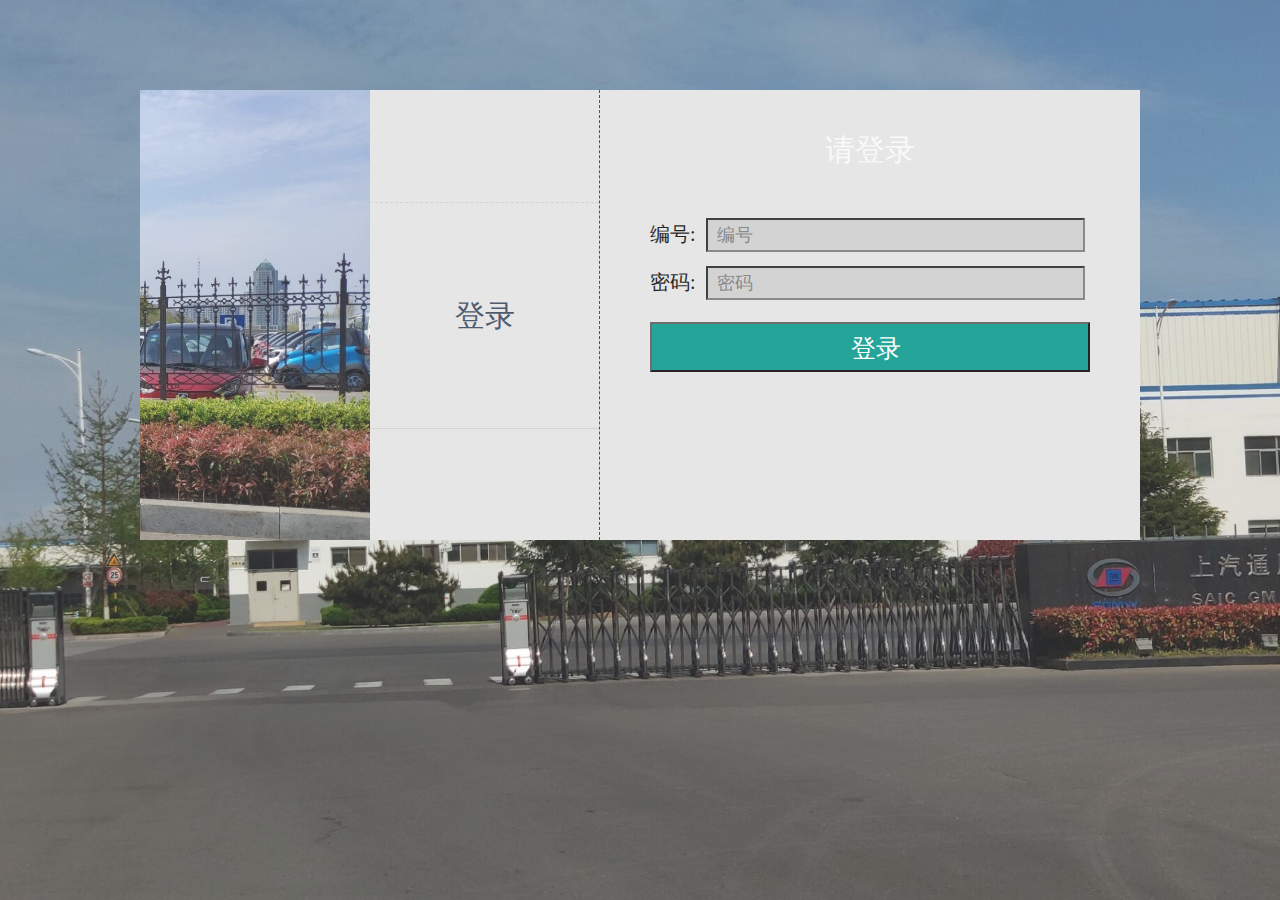
<file: src/main/resources/static/index.html>
<!DOCTYPE html>
<html lang="en">
<head>
    <meta charset="UTF-8">
    <meta name="viewport" content="width=device-width, initial-scale=1.0">
    <meta http-equiv="X-UA-Compatible" content="ie=edge">
    <title>五菱</title>
    <link rel="stylesheet" href="css/index.css">
    <script src="lib/vue-2.4.0.js"></script>
    <script src="lib/axios.js"></script>
    <link rel="stylesheet" href="js/layui/css/layui.css"  media="all">
    <!-- 注意：如果你直接复制所有代码到本地，上述css路径需要改成你本地的 -->
</head>
<body>
<div class="main" id='app'>
    <div class="formbox">
        <div class="left"></div>
        <div class="center">
            <a href="#" @click.prevent='compName="login"'>登录</a>
            <!--            <a href="#" @click.prevent='compName="register"'>注册</a>-->
        </div>
        <!-- 组件占位 -->
        <transition mode='out-in'>
            <component :is="compName"></component>
        </transition>

    </div>
</div>
<!-- 登录组件 -->
<template id='login'>
    <div class="right">
        <div class="title">请登录</div>
        <form action="#" method="get">
            编号:&nbsp;&nbsp;<input type="text" placeholder="编号" name='username' v-model='username' autocomplete="off">
            密码:&nbsp;&nbsp;<input type="password" placeholder="密码" name='password' v-model='password'
                                  autocomplete="off">
            <input type="submit" class="login-submit" value='登录' @click.prevent='getMsg'>
        </form>
    </div>
</template>
<!-- 注册组件 -->
<template id="register">
    <div class="right">
        <div class="title">请注册</div>
        <form action="#" method="post">
            编号:&nbsp;&nbsp;<input type="text" placeholder="编号" name='number' autocomplete="off" @click='hide'
                                  v-model="number">
            姓名:&nbsp;&nbsp;<input type="text" placeholder="姓名" name='name' autocomplete="off" @click='hide'
                                  v-model="name">
            密码:&nbsp;&nbsp;<input type="password" placeholder="密码" name='password' autocomplete="off" @click='hide'
                                  v-model="password">
            确认:&nbsp;&nbsp;<input type="password" placeholder="确认密码" name='password' autocomplete="off" @click='hide'
                                  v-model="password2">
            上级:&nbsp;&nbsp;<input type="text" placeholder="上级" name='higher-name' autocomplete="off"
                                  v-model="higherName" @click='show' v-model="higherName">

            <div class="higher-namearea" v-show='flag'>
                <div class="higher-content" v-for="item in search(higherName)" @click='showIn(item.name)'>
                    {{item.name}}
                </div>
            </div>
            <input type="submit" value='注册' @click.prevent="sendMsg">
        </form>
    </div>
</template>
<script src="js/index.js"></script>
</body>
</html>
</file>
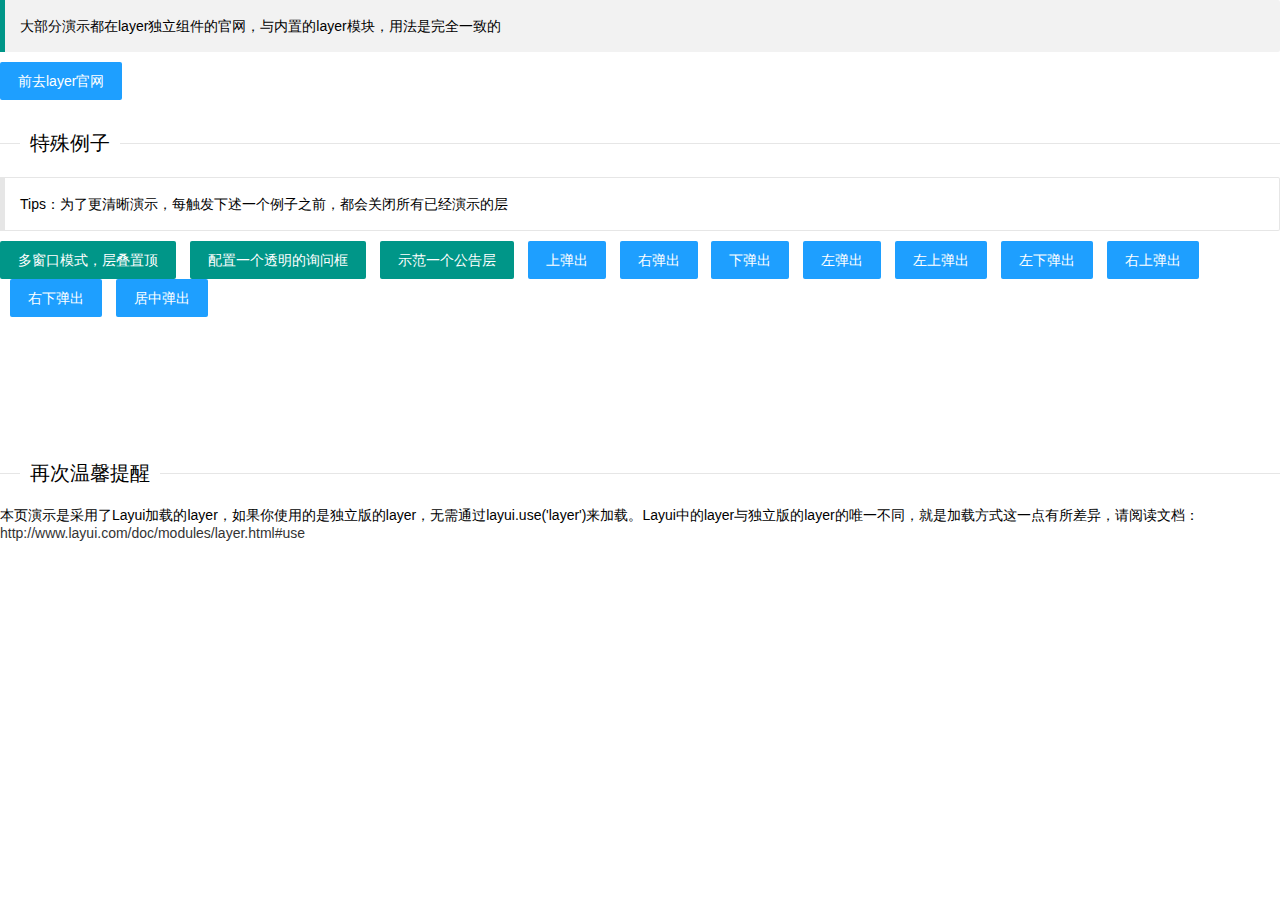
<file: src/main/resources/static/test.html>
<!DOCTYPE html>
<html>
<head>
    <meta charset="utf-8">
    <title>layui</title>
    <meta name="renderer" content="webkit">
    <meta http-equiv="X-UA-Compatible" content="IE=edge,chrome=1">
    <meta name="viewport" content="width=device-width, initial-scale=1, maximum-scale=1">
    <link rel="stylesheet" href="js/layui/css/layui.css"  media="all">
    <!-- 注意：如果你直接复制所有代码到本地，上述css路径需要改成你本地的 -->
</head>
<body>

<blockquote class="layui-elem-quote">
    大部分演示都在layer独立组件的官网，与内置的layer模块，用法是完全一致的
</blockquote>
<a class="layui-btn layui-btn-normal" href="http://layer.layui.com/" target="_blank">前去layer官网</a>

<fieldset class="layui-elem-field layui-field-title site-demo-button" style="margin-top: 30px;">
    <legend>特殊例子</legend>
</fieldset>

<div class="site-demo-button" id="layerDemo" style="margin-bottom: 0;">
    <blockquote class="layui-elem-quote layui-quote-nm">
        Tips：为了更清晰演示，每触发下述一个例子之前，都会关闭所有已经演示的层
    </blockquote>
    <button data-method="setTop" class="layui-btn">多窗口模式，层叠置顶</button>
    <button data-method="confirmTrans" class="layui-btn">配置一个透明的询问框</button>
    <button data-method="notice" class="layui-btn">示范一个公告层</button>
    <button data-method="offset" data-type="t" class="layui-btn layui-btn-normal">上弹出</button>
    <button data-method="offset" data-type="r" class="layui-btn layui-btn-normal">右弹出</button>
    <button data-method="offset" data-type="b" class="layui-btn layui-btn-normal">下弹出</button>
    <button data-method="offset" data-type="l" class="layui-btn layui-btn-normal">左弹出</button>
    <button data-method="offset" data-type="lt" class="layui-btn layui-btn-normal">左上弹出</button>
    <button data-method="offset" data-type="lb" class="layui-btn layui-btn-normal">左下弹出</button>
    <button data-method="offset" data-type="rt" class="layui-btn layui-btn-normal">右上弹出</button>
    <button data-method="offset" data-type="rb" class="layui-btn layui-btn-normal">右下弹出</button>
    <button data-method="offset" data-type="auto" class="layui-btn layui-btn-normal">居中弹出</button>
</div>

<!-- 示例-970 -->
<ins class="adsbygoogle" style="display:inline-block;width:970px;height:90px" data-ad-client="ca-pub-6111334333458862" data-ad-slot="3820120620"></ins>

<fieldset class="layui-elem-field layui-field-title" style="margin-top: 50px;">
    <legend>再次温馨提醒</legend>
</fieldset>
<p class="site-demo-text">本页演示是采用了Layui加载的layer，如果你使用的是独立版的layer，无需通过layui.use('layer')来加载。Layui中的layer与独立版的layer的唯一不同，就是加载方式这一点有所差异，请阅读文档：<a href="http://www.layui.com/doc/modules/layer.html#use" target="_blank">http://www.layui.com/doc/modules/layer.html#use</a></p>

<script src="js/layui/layui.js" charset="utf-8"></script>
<!-- 注意：如果你直接复制所有代码到本地，上述js路径需要改成你本地的 -->
<script>
    layui.use('layer', function(){ //独立版的layer无需执行这一句
        var $ = layui.jquery, layer = layui.layer; //独立版的layer无需执行这一句

        //触发事件
        var active = {
            setTop: function(){
                var that = this;
                //多窗口模式，层叠置顶
                layer.open({
                    type: 2 //此处以iframe举例
                    ,title: '当你选择该窗体时，即会在最顶端'
                    ,area: ['390px', '260px']
                    ,shade: 0
                    ,maxmin: true
                    ,offset: [ //为了演示，随机坐标
                        Math.random()*($(window).height()-300)
                        ,Math.random()*($(window).width()-390)
                    ]
                    ,content: '//layer.layui.com/test/settop.html'
                    ,btn: ['继续弹出', '全部关闭'] //只是为了演示
                    ,yes: function(){
                        $(that).click();
                    }
                    ,btn2: function(){
                        layer.closeAll();
                    }

                    ,zIndex: layer.zIndex //重点1
                    ,success: function(layero){
                        layer.setTop(layero); //重点2
                    }
                });
            }
            ,confirmTrans: function(){
                //配置一个透明的询问框
                layer.msg('大部分参数都是可以公用的<br>合理搭配，展示不一样的风格', {
                    time: 20000, //20s后自动关闭
                    btn: ['明白了', '知道了', '哦']
                });
            }
            ,notice: function(){
                //示范一个公告层
                layer.open({
                    type: 1
                    ,title: false //不显示标题栏
                    ,closeBtn: false
                    ,area: '300px;'
                    ,shade: 0.8
                    ,id: 'LAY_layuipro' //设定一个id，防止重复弹出
                    ,btn: ['火速围观', '残忍拒绝']
                    ,btnAlign: 'c'
                    ,moveType: 1 //拖拽模式，0或者1
                    ,content: '<div style="padding: 50px; line-height: 22px; background-color: #393D49; color: #fff; font-weight: 300;">你知道吗？亲！<br>layer ≠ layui<br><br>layer只是作为Layui的一个弹层模块，由于其用户基数较大，所以常常会有人以为layui是layerui<br><br>layer虽然已被 Layui 收编为内置的弹层模块，但仍然会作为一个独立组件全力维护、升级。<br><br>我们此后的征途是星辰大海 ^_^</div>'
                    ,success: function(layero){
                        var btn = layero.find('.layui-layer-btn');
                        btn.find('.layui-layer-btn0').attr({
                            href: 'http://www.layui.com/'
                            ,target: '_blank'
                        });
                    }
                });
            }
            ,offset: function(othis){
                var type = othis.data('type')
                    ,text = othis.text();

                layer.open({
                    type: 1
                    ,offset: type //具体配置参考：http://www.layui.com/doc/modules/layer.html#offset
                    ,id: 'layerDemo'+type //防止重复弹出
                    ,content: '<div style="padding: 20px 100px;">'+ text +'</div>'
                    ,btn: '关闭全部'
                    ,btnAlign: 'c' //按钮居中
                    ,shade: 0 //不显示遮罩
                    ,yes: function(){
                        layer.closeAll();
                    }
                });
            }
        };

        $('#layerDemo .layui-btn').on('click', function(){
            var othis = $(this), method = othis.data('method');
            active[method] ? active[method].call(this, othis) : '';
        });

    });
</script>

</body>
</html>
</file>
<file: src/main/resources/static/css/index.css>
* {
  margin: 0;
  padding: 0;
  font-family:微软雅黑;
}
html,body {
  width: 100%;
  height: 100%;
}
.main {
  width: 100%;
  height: 100%;
  background: url("../images/background.jpg") no-repeat center / cover;
  opacity: 0.85;
  overflow: hidden;
}
.formbox {
  width: 1000px;
  height: 450px;
  margin: 90px auto;
  background-color: #e2e2e2;
}
.left,.right,.center {
  float: left;
}
.left {
  width: 230px;
  height: 100%;
  background: url('../images/asideback.jpg') no-repeat center / cover;
  opacity: 1;
}
.center {
  width: 229px;
  height: 100%;
  border-right: 1px dashed #333;
}
.center a {
  display: block;
  margin-top: 112px;
  width: 100%;
  height: 50%;
  font-size: 30px;
  color: #2F4056;
  text-decoration: none;
  text-align: center;
  line-height: 225px;
  border-top: 1px dashed #ccc;
  border-bottom: 1px solid #ccc;
}
.center a:hover {
  background-color: #fff!important;
}
.active {
  background-color: aqua;
}
.right {
  position: relative;
  width: 440px;
  height: 100%;
  padding: 0 50px;
  font-size: 20px;
}
.right .title {
  width: 100%;
  margin: 40px auto;
  text-align: center;
  color: rgba(255,255,255,.8);
  font-size: 30px;
}

.right input{
  width: 375px;
  height: 30px;
  margin: 7px 0;
  font-size: 18px;
  text-indent: 0.5em;
  background-color: #ccc;
}
.right input[type='submit'] {
  width: 100%;
  height: 50px;
  margin-top: 15px;
  font-size: 25px;
  color: #fff;
  line-height: 50px;
  text-align: center;
  background-color: #009688;
  cursor: pointer;
}
/* 登录按钮 */

/* 注册组件的上级div处理 */
.higher-namearea {
  display: block;
  position: absolute;
  bottom: -44px;
  left: 107px;
  width: 377px;
  height: 141px;
  overflow-y: auto;
  overflow-x: auto;
  z-index: 2;
}
.higher-content {
  height: 30px;
  text-indent: 0.5em;
  font-size: 18px;
  line-height: 30px;
  background-color: #ccc;
  cursor: pointer;
}
.higher-content:hover {
  background-color: #666;
}
/* 动画效果 */
.v-enter,.v-leave-to {
  opacity: 0;
}
.v-enter-active , .v-leave-active {
  transition: all 0.3s ease;
}
</file>
<file: src/main/resources/static/js/layui/css/layui.css>
/** layui-v2.5.4 MIT License By https://www.layui.com */
 .layui-inline,img{display:inline-block;vertical-align:middle}h1,h2,h3,h4,h5,h6{font-weight:400}.layui-edge,.layui-header,.layui-inline,.layui-main{position:relative}.layui-body,.layui-edge,.layui-elip{overflow:hidden}.layui-btn,.layui-edge,.layui-inline,img{vertical-align:middle}.layui-btn,.layui-disabled,.layui-icon,.layui-unselect{-moz-user-select:none;-webkit-user-select:none;-ms-user-select:none}.layui-elip,.layui-form-checkbox span,.layui-form-pane .layui-form-label{text-overflow:ellipsis;white-space:nowrap}.layui-breadcrumb,.layui-tree-btnGroup{visibility:hidden}blockquote,body,button,dd,div,dl,dt,form,h1,h2,h3,h4,h5,h6,input,li,ol,p,pre,td,textarea,th,ul{margin:0;padding:0;-webkit-tap-highlight-color:rgba(0,0,0,0)}a:active,a:hover{outline:0}img{border:none}li{list-style:none}table{border-collapse:collapse;border-spacing:0}h4,h5,h6{font-size:100%}button,input,optgroup,option,select,textarea{font-family:inherit;font-size:inherit;font-style:inherit;font-weight:inherit;outline:0}pre{white-space:pre-wrap;white-space:-moz-pre-wrap;white-space:-pre-wrap;white-space:-o-pre-wrap;word-wrap:break-word}body{line-height:24px;font:14px Helvetica Neue,Helvetica,PingFang SC,Tahoma,Arial,sans-serif}hr{height:1px;margin:10px 0;border:0;clear:both}a{color:#333;text-decoration:none}a:hover{color:#777}a cite{font-style:normal;*cursor:pointer}.layui-border-box,.layui-border-box *{box-sizing:border-box}.layui-box,.layui-box *{box-sizing:content-box}.layui-clear{clear:both;*zoom:1}.layui-clear:after{content:'\20';clear:both;*zoom:1;display:block;height:0}.layui-inline{*display:inline;*zoom:1}.layui-edge{display:inline-block;width:0;height:0;border-width:6px;border-style:dashed;border-color:transparent}.layui-edge-top{top:-4px;border-bottom-color:#999;border-bottom-style:solid}.layui-edge-right{border-left-color:#999;border-left-style:solid}.layui-edge-bottom{top:2px;border-top-color:#999;border-top-style:solid}.layui-edge-left{border-right-color:#999;border-right-style:solid}.layui-disabled,.layui-disabled:hover{color:#d2d2d2!important;cursor:not-allowed!important}.layui-circle{border-radius:100%}.layui-show{display:block!important}.layui-hide{display:none!important}@font-face{font-family:layui-icon;src:url(../font/iconfont.eot?v=250);src:url(../font/iconfont.eot?v=250#iefix) format('embedded-opentype'),url(../font/iconfont.woff2?v=250) format('woff2'),url(../font/iconfont.woff?v=250) format('woff'),url(../font/iconfont.ttf?v=250) format('truetype'),url(../font/iconfont.svg?v=250#layui-icon) format('svg')}.layui-icon{font-family:layui-icon!important;font-size:16px;font-style:normal;-webkit-font-smoothing:antialiased;-moz-osx-font-smoothing:grayscale}.layui-icon-reply-fill:before{content:"\e611"}.layui-icon-set-fill:before{content:"\e614"}.layui-icon-menu-fill:before{content:"\e60f"}.layui-icon-search:before{content:"\e615"}.layui-icon-share:before{content:"\e641"}.layui-icon-set-sm:before{content:"\e620"}.layui-icon-engine:before{content:"\e628"}.layui-icon-close:before{content:"\1006"}.layui-icon-close-fill:before{content:"\1007"}.layui-icon-chart-screen:before{content:"\e629"}.layui-icon-star:before{content:"\e600"}.layui-icon-circle-dot:before{content:"\e617"}.layui-icon-chat:before{content:"\e606"}.layui-icon-release:before{content:"\e609"}.layui-icon-list:before{content:"\e60a"}.layui-icon-chart:before{content:"\e62c"}.layui-icon-ok-circle:before{content:"\1005"}.layui-icon-layim-theme:before{content:"\e61b"}.layui-icon-table:before{content:"\e62d"}.layui-icon-right:before{content:"\e602"}.layui-icon-left:before{content:"\e603"}.layui-icon-cart-simple:before{content:"\e698"}.layui-icon-face-cry:before{content:"\e69c"}.layui-icon-face-smile:before{content:"\e6af"}.layui-icon-survey:before{content:"\e6b2"}.layui-icon-tree:before{content:"\e62e"}.layui-icon-upload-circle:before{content:"\e62f"}.layui-icon-add-circle:before{content:"\e61f"}.layui-icon-download-circle:before{content:"\e601"}.layui-icon-templeate-1:before{content:"\e630"}.layui-icon-util:before{content:"\e631"}.layui-icon-face-surprised:before{content:"\e664"}.layui-icon-edit:before{content:"\e642"}.layui-icon-speaker:before{content:"\e645"}.layui-icon-down:before{content:"\e61a"}.layui-icon-file:before{content:"\e621"}.layui-icon-layouts:before{content:"\e632"}.layui-icon-rate-half:before{content:"\e6c9"}.layui-icon-add-circle-fine:before{content:"\e608"}.layui-icon-prev-circle:before{content:"\e633"}.layui-icon-read:before{content:"\e705"}.layui-icon-404:before{content:"\e61c"}.layui-icon-carousel:before{content:"\e634"}.layui-icon-help:before{content:"\e607"}.layui-icon-code-circle:before{content:"\e635"}.layui-icon-water:before{content:"\e636"}.layui-icon-username:before{content:"\e66f"}.layui-icon-find-fill:before{content:"\e670"}.layui-icon-about:before{content:"\e60b"}.layui-icon-location:before{content:"\e715"}.layui-icon-up:before{content:"\e619"}.layui-icon-pause:before{content:"\e651"}.layui-icon-date:before{content:"\e637"}.layui-icon-layim-uploadfile:before{content:"\e61d"}.layui-icon-delete:before{content:"\e640"}.layui-icon-play:before{content:"\e652"}.layui-icon-top:before{content:"\e604"}.layui-icon-friends:before{content:"\e612"}.layui-icon-refresh-3:before{content:"\e9aa"}.layui-icon-ok:before{content:"\e605"}.layui-icon-layer:before{content:"\e638"}.layui-icon-face-smile-fine:before{content:"\e60c"}.layui-icon-dollar:before{content:"\e659"}.layui-icon-group:before{content:"\e613"}.layui-icon-layim-download:before{content:"\e61e"}.layui-icon-picture-fine:before{content:"\e60d"}.layui-icon-link:before{content:"\e64c"}.layui-icon-diamond:before{content:"\e735"}.layui-icon-log:before{content:"\e60e"}.layui-icon-rate-solid:before{content:"\e67a"}.layui-icon-fonts-del:before{content:"\e64f"}.layui-icon-unlink:before{content:"\e64d"}.layui-icon-fonts-clear:before{content:"\e639"}.layui-icon-triangle-r:before{content:"\e623"}.layui-icon-circle:before{content:"\e63f"}.layui-icon-radio:before{content:"\e643"}.layui-icon-align-center:before{content:"\e647"}.layui-icon-align-right:before{content:"\e648"}.layui-icon-align-left:before{content:"\e649"}.layui-icon-loading-1:before{content:"\e63e"}.layui-icon-return:before{content:"\e65c"}.layui-icon-fonts-strong:before{content:"\e62b"}.layui-icon-upload:before{content:"\e67c"}.layui-icon-dialogue:before{content:"\e63a"}.layui-icon-video:before{content:"\e6ed"}.layui-icon-headset:before{content:"\e6fc"}.layui-icon-cellphone-fine:before{content:"\e63b"}.layui-icon-add-1:before{content:"\e654"}.layui-icon-face-smile-b:before{content:"\e650"}.layui-icon-fonts-html:before{content:"\e64b"}.layui-icon-form:before{content:"\e63c"}.layui-icon-cart:before{content:"\e657"}.layui-icon-camera-fill:before{content:"\e65d"}.layui-icon-tabs:before{content:"\e62a"}.layui-icon-fonts-code:before{content:"\e64e"}.layui-icon-fire:before{content:"\e756"}.layui-icon-set:before{content:"\e716"}.layui-icon-fonts-u:before{content:"\e646"}.layui-icon-triangle-d:before{content:"\e625"}.layui-icon-tips:before{content:"\e702"}.layui-icon-picture:before{content:"\e64a"}.layui-icon-more-vertical:before{content:"\e671"}.layui-icon-flag:before{content:"\e66c"}.layui-icon-loading:before{content:"\e63d"}.layui-icon-fonts-i:before{content:"\e644"}.layui-icon-refresh-1:before{content:"\e666"}.layui-icon-rmb:before{content:"\e65e"}.layui-icon-home:before{content:"\e68e"}.layui-icon-user:before{content:"\e770"}.layui-icon-notice:before{content:"\e667"}.layui-icon-login-weibo:before{content:"\e675"}.layui-icon-voice:before{content:"\e688"}.layui-icon-upload-drag:before{content:"\e681"}.layui-icon-login-qq:before{content:"\e676"}.layui-icon-snowflake:before{content:"\e6b1"}.layui-icon-file-b:before{content:"\e655"}.layui-icon-template:before{content:"\e663"}.layui-icon-auz:before{content:"\e672"}.layui-icon-console:before{content:"\e665"}.layui-icon-app:before{content:"\e653"}.layui-icon-prev:before{content:"\e65a"}.layui-icon-website:before{content:"\e7ae"}.layui-icon-next:before{content:"\e65b"}.layui-icon-component:before{content:"\e857"}.layui-icon-more:before{content:"\e65f"}.layui-icon-login-wechat:before{content:"\e677"}.layui-icon-shrink-right:before{content:"\e668"}.layui-icon-spread-left:before{content:"\e66b"}.layui-icon-camera:before{content:"\e660"}.layui-icon-note:before{content:"\e66e"}.layui-icon-refresh:before{content:"\e669"}.layui-icon-female:before{content:"\e661"}.layui-icon-male:before{content:"\e662"}.layui-icon-password:before{content:"\e673"}.layui-icon-senior:before{content:"\e674"}.layui-icon-theme:before{content:"\e66a"}.layui-icon-tread:before{content:"\e6c5"}.layui-icon-praise:before{content:"\e6c6"}.layui-icon-star-fill:before{content:"\e658"}.layui-icon-rate:before{content:"\e67b"}.layui-icon-template-1:before{content:"\e656"}.layui-icon-vercode:before{content:"\e679"}.layui-icon-cellphone:before{content:"\e678"}.layui-icon-screen-full:before{content:"\e622"}.layui-icon-screen-restore:before{content:"\e758"}.layui-icon-cols:before{content:"\e610"}.layui-icon-export:before{content:"\e67d"}.layui-icon-print:before{content:"\e66d"}.layui-icon-slider:before{content:"\e714"}.layui-icon-addition:before{content:"\e624"}.layui-icon-subtraction:before{content:"\e67e"}.layui-icon-service:before{content:"\e626"}.layui-icon-transfer:before{content:"\e691"}.layui-main{width:1140px;margin:0 auto}.layui-header{z-index:1000;height:60px}.layui-header a:hover{transition:all .5s;-webkit-transition:all .5s}.layui-side{position:fixed;left:0;top:0;bottom:0;z-index:999;width:200px;overflow-x:hidden}.layui-side-scroll{position:relative;width:220px;height:100%;overflow-x:hidden}.layui-body{position:absolute;left:200px;right:0;top:0;bottom:0;z-index:998;width:auto;overflow-y:auto;box-sizing:border-box}.layui-layout-body{overflow:hidden}.layui-layout-admin .layui-header{background-color:#23262E}.layui-layout-admin .layui-side{top:60px;width:200px;overflow-x:hidden}.layui-layout-admin .layui-body{position:fixed;top:60px;bottom:44px}.layui-layout-admin .layui-main{width:auto;margin:0 15px}.layui-layout-admin .layui-footer{position:fixed;left:200px;right:0;bottom:0;height:44px;line-height:44px;padding:0 15px;background-color:#eee}.layui-layout-admin .layui-logo{position:absolute;left:0;top:0;width:200px;height:100%;line-height:60px;text-align:center;color:#009688;font-size:16px}.layui-layout-admin .layui-header .layui-nav{background:0 0}.layui-layout-left{position:absolute!important;left:200px;top:0}.layui-layout-right{position:absolute!important;right:0;top:0}.layui-container{position:relative;margin:0 auto;padding:0 15px;box-sizing:border-box}.layui-fluid{position:relative;margin:0 auto;padding:0 15px}.layui-row:after,.layui-row:before{content:'';display:block;clear:both}.layui-col-lg1,.layui-col-lg10,.layui-col-lg11,.layui-col-lg12,.layui-col-lg2,.layui-col-lg3,.layui-col-lg4,.layui-col-lg5,.layui-col-lg6,.layui-col-lg7,.layui-col-lg8,.layui-col-lg9,.layui-col-md1,.layui-col-md10,.layui-col-md11,.layui-col-md12,.layui-col-md2,.layui-col-md3,.layui-col-md4,.layui-col-md5,.layui-col-md6,.layui-col-md7,.layui-col-md8,.layui-col-md9,.layui-col-sm1,.layui-col-sm10,.layui-col-sm11,.layui-col-sm12,.layui-col-sm2,.layui-col-sm3,.layui-col-sm4,.layui-col-sm5,.layui-col-sm6,.layui-col-sm7,.layui-col-sm8,.layui-col-sm9,.layui-col-xs1,.layui-col-xs10,.layui-col-xs11,.layui-col-xs12,.layui-col-xs2,.layui-col-xs3,.layui-col-xs4,.layui-col-xs5,.layui-col-xs6,.layui-col-xs7,.layui-col-xs8,.layui-col-xs9{position:relative;display:block;box-sizing:border-box}.layui-col-xs1,.layui-col-xs10,.layui-col-xs11,.layui-col-xs12,.layui-col-xs2,.layui-col-xs3,.layui-col-xs4,.layui-col-xs5,.layui-col-xs6,.layui-col-xs7,.layui-col-xs8,.layui-col-xs9{float:left}.layui-col-xs1{width:8.33333333%}.layui-col-xs2{width:16.66666667%}.layui-col-xs3{width:25%}.layui-col-xs4{width:33.33333333%}.layui-col-xs5{width:41.66666667%}.layui-col-xs6{width:50%}.layui-col-xs7{width:58.33333333%}.layui-col-xs8{width:66.66666667%}.layui-col-xs9{width:75%}.layui-col-xs10{width:83.33333333%}.layui-col-xs11{width:91.66666667%}.layui-col-xs12{width:100%}.layui-col-xs-offset1{margin-left:8.33333333%}.layui-col-xs-offset2{margin-left:16.66666667%}.layui-col-xs-offset3{margin-left:25%}.layui-col-xs-offset4{margin-left:33.33333333%}.layui-col-xs-offset5{margin-left:41.66666667%}.layui-col-xs-offset6{margin-left:50%}.layui-col-xs-offset7{margin-left:58.33333333%}.layui-col-xs-offset8{margin-left:66.66666667%}.layui-col-xs-offset9{margin-left:75%}.layui-col-xs-offset10{margin-left:83.33333333%}.layui-col-xs-offset11{margin-left:91.66666667%}.layui-col-xs-offset12{margin-left:100%}@media screen and (max-width:768px){.layui-hide-xs{display:none!important}.layui-show-xs-block{display:block!important}.layui-show-xs-inline{display:inline!important}.layui-show-xs-inline-block{display:inline-block!important}}@media screen and (min-width:768px){.layui-container{width:750px}.layui-hide-sm{display:none!important}.layui-show-sm-block{display:block!important}.layui-show-sm-inline{display:inline!important}.layui-show-sm-inline-block{display:inline-block!important}.layui-col-sm1,.layui-col-sm10,.layui-col-sm11,.layui-col-sm12,.layui-col-sm2,.layui-col-sm3,.layui-col-sm4,.layui-col-sm5,.layui-col-sm6,.layui-col-sm7,.layui-col-sm8,.layui-col-sm9{float:left}.layui-col-sm1{width:8.33333333%}.layui-col-sm2{width:16.66666667%}.layui-col-sm3{width:25%}.layui-col-sm4{width:33.33333333%}.layui-col-sm5{width:41.66666667%}.layui-col-sm6{width:50%}.layui-col-sm7{width:58.33333333%}.layui-col-sm8{width:66.66666667%}.layui-col-sm9{width:75%}.layui-col-sm10{width:83.33333333%}.layui-col-sm11{width:91.66666667%}.layui-col-sm12{width:100%}.layui-col-sm-offset1{margin-left:8.33333333%}.layui-col-sm-offset2{margin-left:16.66666667%}.layui-col-sm-offset3{margin-left:25%}.layui-col-sm-offset4{margin-left:33.33333333%}.layui-col-sm-offset5{margin-left:41.66666667%}.layui-col-sm-offset6{margin-left:50%}.layui-col-sm-offset7{margin-left:58.33333333%}.layui-col-sm-offset8{margin-left:66.66666667%}.layui-col-sm-offset9{margin-left:75%}.layui-col-sm-offset10{margin-left:83.33333333%}.layui-col-sm-offset11{margin-left:91.66666667%}.layui-col-sm-offset12{margin-left:100%}}@media screen and (min-width:992px){.layui-container{width:970px}.layui-hide-md{display:none!important}.layui-show-md-block{display:block!important}.layui-show-md-inline{display:inline!important}.layui-show-md-inline-block{display:inline-block!important}.layui-col-md1,.layui-col-md10,.layui-col-md11,.layui-col-md12,.layui-col-md2,.layui-col-md3,.layui-col-md4,.layui-col-md5,.layui-col-md6,.layui-col-md7,.layui-col-md8,.layui-col-md9{float:left}.layui-col-md1{width:8.33333333%}.layui-col-md2{width:16.66666667%}.layui-col-md3{width:25%}.layui-col-md4{width:33.33333333%}.layui-col-md5{width:41.66666667%}.layui-col-md6{width:50%}.layui-col-md7{width:58.33333333%}.layui-col-md8{width:66.66666667%}.layui-col-md9{width:75%}.layui-col-md10{width:83.33333333%}.layui-col-md11{width:91.66666667%}.layui-col-md12{width:100%}.layui-col-md-offset1{margin-left:8.33333333%}.layui-col-md-offset2{margin-left:16.66666667%}.layui-col-md-offset3{margin-left:25%}.layui-col-md-offset4{margin-left:33.33333333%}.layui-col-md-offset5{margin-left:41.66666667%}.layui-col-md-offset6{margin-left:50%}.layui-col-md-offset7{margin-left:58.33333333%}.layui-col-md-offset8{margin-left:66.66666667%}.layui-col-md-offset9{margin-left:75%}.layui-col-md-offset10{margin-left:83.33333333%}.layui-col-md-offset11{margin-left:91.66666667%}.layui-col-md-offset12{margin-left:100%}}@media screen and (min-width:1200px){.layui-container{width:1170px}.layui-hide-lg{display:none!important}.layui-show-lg-block{display:block!important}.layui-show-lg-inline{display:inline!important}.layui-show-lg-inline-block{display:inline-block!important}.layui-col-lg1,.layui-col-lg10,.layui-col-lg11,.layui-col-lg12,.layui-col-lg2,.layui-col-lg3,.layui-col-lg4,.layui-col-lg5,.layui-col-lg6,.layui-col-lg7,.layui-col-lg8,.layui-col-lg9{float:left}.layui-col-lg1{width:8.33333333%}.layui-col-lg2{width:16.66666667%}.layui-col-lg3{width:25%}.layui-col-lg4{width:33.33333333%}.layui-col-lg5{width:41.66666667%}.layui-col-lg6{width:50%}.layui-col-lg7{width:58.33333333%}.layui-col-lg8{width:66.66666667%}.layui-col-lg9{width:75%}.layui-col-lg10{width:83.33333333%}.layui-col-lg11{width:91.66666667%}.layui-col-lg12{width:100%}.layui-col-lg-offset1{margin-left:8.33333333%}.layui-col-lg-offset2{margin-left:16.66666667%}.layui-col-lg-offset3{margin-left:25%}.layui-col-lg-offset4{margin-left:33.33333333%}.layui-col-lg-offset5{margin-left:41.66666667%}.layui-col-lg-offset6{margin-left:50%}.layui-col-lg-offset7{margin-left:58.33333333%}.layui-col-lg-offset8{margin-left:66.66666667%}.layui-col-lg-offset9{margin-left:75%}.layui-col-lg-offset10{margin-left:83.33333333%}.layui-col-lg-offset11{margin-left:91.66666667%}.layui-col-lg-offset12{margin-left:100%}}.layui-col-space1{margin:-.5px}.layui-col-space1>*{padding:.5px}.layui-col-space3{margin:-1.5px}.layui-col-space3>*{padding:1.5px}.layui-col-space5{margin:-2.5px}.layui-col-space5>*{padding:2.5px}.layui-col-space8{margin:-3.5px}.layui-col-space8>*{padding:3.5px}.layui-col-space10{margin:-5px}.layui-col-space10>*{padding:5px}.layui-col-space12{margin:-6px}.layui-col-space12>*{padding:6px}.layui-col-space15{margin:-7.5px}.layui-col-space15>*{padding:7.5px}.layui-col-space18{margin:-9px}.layui-col-space18>*{padding:9px}.layui-col-space20{margin:-10px}.layui-col-space20>*{padding:10px}.layui-col-space22{margin:-11px}.layui-col-space22>*{padding:11px}.layui-col-space25{margin:-12.5px}.layui-col-space25>*{padding:12.5px}.layui-col-space30{margin:-15px}.layui-col-space30>*{padding:15px}.layui-btn,.layui-input,.layui-select,.layui-textarea,.layui-upload-button{outline:0;-webkit-appearance:none;transition:all .3s;-webkit-transition:all .3s;box-sizing:border-box}.layui-elem-quote{margin-bottom:10px;padding:15px;line-height:22px;border-left:5px solid #009688;border-radius:0 2px 2px 0;background-color:#f2f2f2}.layui-quote-nm{border-style:solid;border-width:1px 1px 1px 5px;background:0 0}.layui-elem-field{margin-bottom:10px;padding:0;border-width:1px;border-style:solid}.layui-elem-field legend{margin-left:20px;padding:0 10px;font-size:20px;font-weight:300}.layui-field-title{margin:10px 0 20px;border-width:1px 0 0}.layui-field-box{padding:10px 15px}.layui-field-title .layui-field-box{padding:10px 0}.layui-progress{position:relative;height:6px;border-radius:20px;background-color:#e2e2e2}.layui-progress-bar{position:absolute;left:0;top:0;width:0;max-width:100%;height:6px;border-radius:20px;text-align:right;background-color:#5FB878;transition:all .3s;-webkit-transition:all .3s}.layui-progress-big,.layui-progress-big .layui-progress-bar{height:18px;line-height:18px}.layui-progress-text{position:relative;top:-20px;line-height:18px;font-size:12px;color:#666}.layui-progress-big .layui-progress-text{position:static;padding:0 10px;color:#fff}.layui-collapse{border-width:1px;border-style:solid;border-radius:2px}.layui-colla-content,.layui-colla-item{border-top-width:1px;border-top-style:solid}.layui-colla-item:first-child{border-top:none}.layui-colla-title{position:relative;height:42px;line-height:42px;padding:0 15px 0 35px;color:#333;background-color:#f2f2f2;cursor:pointer;font-size:14px;overflow:hidden}.layui-colla-content{display:none;padding:10px 15px;line-height:22px;color:#666}.layui-colla-icon{position:absolute;left:15px;top:0;font-size:14px}.layui-card{margin-bottom:15px;border-radius:2px;background-color:#fff;box-shadow:0 1px 2px 0 rgba(0,0,0,.05)}.layui-card:last-child{margin-bottom:0}.layui-card-header{position:relative;height:42px;line-height:42px;padding:0 15px;border-bottom:1px solid #f6f6f6;color:#333;border-radius:2px 2px 0 0;font-size:14px}.layui-bg-black,.layui-bg-blue,.layui-bg-cyan,.layui-bg-green,.layui-bg-orange,.layui-bg-red{color:#fff!important}.layui-card-body{position:relative;padding:10px 15px;line-height:24px}.layui-card-body[pad15]{padding:15px}.layui-card-body[pad20]{padding:20px}.layui-card-body .layui-table{margin:5px 0}.layui-card .layui-tab{margin:0}.layui-panel-window{position:relative;padding:15px;border-radius:0;border-top:5px solid #E6E6E6;background-color:#fff}.layui-auxiliar-moving{position:fixed;left:0;right:0;top:0;bottom:0;width:100%;height:100%;background:0 0;z-index:9999999999}.layui-form-label,.layui-form-mid,.layui-form-select,.layui-input-block,.layui-input-inline,.layui-textarea{position:relative}.layui-bg-red{background-color:#FF5722!important}.layui-bg-orange{background-color:#FFB800!important}.layui-bg-green{background-color:#009688!important}.layui-bg-cyan{background-color:#2F4056!important}.layui-bg-blue{background-color:#1E9FFF!important}.layui-bg-black{background-color:#393D49!important}.layui-bg-gray{background-color:#eee!important;color:#666!important}.layui-badge-rim,.layui-colla-content,.layui-colla-item,.layui-collapse,.layui-elem-field,.layui-form-pane .layui-form-item[pane],.layui-form-pane .layui-form-label,.layui-input,.layui-layedit,.layui-layedit-tool,.layui-quote-nm,.layui-select,.layui-tab-bar,.layui-tab-card,.layui-tab-title,.layui-tab-title .layui-this:after,.layui-textarea{border-color:#e6e6e6}.layui-timeline-item:before,hr{background-color:#e6e6e6}.layui-text{line-height:22px;font-size:14px;color:#666}.layui-text h1,.layui-text h2,.layui-text h3{font-weight:500;color:#333}.layui-text h1{font-size:30px}.layui-text h2{font-size:24px}.layui-text h3{font-size:18px}.layui-text a:not(.layui-btn){color:#01AAED}.layui-text a:not(.layui-btn):hover{text-decoration:underline}.layui-text ul{padding:5px 0 5px 15px}.layui-text ul li{margin-top:5px;list-style-type:disc}.layui-text em,.layui-word-aux{color:#999!important;padding:0 5px!important}.layui-btn{display:inline-block;height:38px;line-height:38px;padding:0 18px;background-color:#009688;color:#fff;white-space:nowrap;text-align:center;font-size:14px;border:none;border-radius:2px;cursor:pointer}.layui-btn:hover{opacity:.8;filter:alpha(opacity=80);color:#fff}.layui-btn:active{opacity:1;filter:alpha(opacity=100)}.layui-btn+.layui-btn{margin-left:10px}.layui-btn-container{font-size:0}.layui-btn-container .layui-btn{margin-right:10px;margin-bottom:10px}.layui-btn-container .layui-btn+.layui-btn{margin-left:0}.layui-table .layui-btn-container .layui-btn{margin-bottom:9px}.layui-btn-radius{border-radius:100px}.layui-btn .layui-icon{margin-right:3px;font-size:18px;vertical-align:bottom;vertical-align:middle\9}.layui-btn-primary{border:1px solid #C9C9C9;background-color:#fff;color:#555}.layui-btn-primary:hover{border-color:#009688;color:#333}.layui-btn-normal{background-color:#1E9FFF}.layui-btn-warm{background-color:#FFB800}.layui-btn-danger{background-color:#FF5722}.layui-btn-checked{background-color:#5FB878}.layui-btn-disabled,.layui-btn-disabled:active,.layui-btn-disabled:hover{border:1px solid #e6e6e6;background-color:#FBFBFB;color:#C9C9C9;cursor:not-allowed;opacity:1}.layui-btn-lg{height:44px;line-height:44px;padding:0 25px;font-size:16px}.layui-btn-sm{height:30px;line-height:30px;padding:0 10px;font-size:12px}.layui-btn-sm i{font-size:16px!important}.layui-btn-xs{height:22px;line-height:22px;padding:0 5px;font-size:12px}.layui-btn-xs i{font-size:14px!important}.layui-btn-group{display:inline-block;vertical-align:middle;font-size:0}.layui-btn-group .layui-btn{margin-left:0!important;margin-right:0!important;border-left:1px solid rgba(255,255,255,.5);border-radius:0}.layui-btn-group .layui-btn-primary{border-left:none}.layui-btn-group .layui-btn-primary:hover{border-color:#C9C9C9;color:#009688}.layui-btn-group .layui-btn:first-child{border-left:none;border-radius:2px 0 0 2px}.layui-btn-group .layui-btn-primary:first-child{border-left:1px solid #c9c9c9}.layui-btn-group .layui-btn:last-child{border-radius:0 2px 2px 0}.layui-btn-group .layui-btn+.layui-btn{margin-left:0}.layui-btn-group+.layui-btn-group{margin-left:10px}.layui-btn-fluid{width:100%}.layui-input,.layui-select,.layui-textarea{height:38px;line-height:1.3;line-height:38px\9;border-width:1px;border-style:solid;background-color:#fff;border-radius:2px}.layui-input::-webkit-input-placeholder,.layui-select::-webkit-input-placeholder,.layui-textarea::-webkit-input-placeholder{line-height:1.3}.layui-input,.layui-textarea{display:block;width:100%;padding-left:10px}.layui-input:hover,.layui-textarea:hover{border-color:#D2D2D2!important}.layui-input:focus,.layui-textarea:focus{border-color:#C9C9C9!important}.layui-textarea{min-height:100px;height:auto;line-height:20px;padding:6px 10px;resize:vertical}.layui-select{padding:0 10px}.layui-form input[type=checkbox],.layui-form input[type=radio],.layui-form select{display:none}.layui-form [lay-ignore]{display:initial}.layui-form-item{margin-bottom:15px;clear:both;*zoom:1}.layui-form-item:after{content:'\20';clear:both;*zoom:1;display:block;height:0}.layui-form-label{float:left;display:block;padding:9px 15px;width:80px;font-weight:400;line-height:20px;text-align:right}.layui-form-label-col{display:block;float:none;padding:9px 0;line-height:20px;text-align:left}.layui-form-item .layui-inline{margin-bottom:5px;margin-right:10px}.layui-input-block{margin-left:110px;min-height:36px}.layui-input-inline{display:inline-block;vertical-align:middle}.layui-form-item .layui-input-inline{float:left;width:190px;margin-right:10px}.layui-form-text .layui-input-inline{width:auto}.layui-form-mid{float:left;display:block;padding:9px 0!important;line-height:20px;margin-right:10px}.layui-form-danger+.layui-form-select .layui-input,.layui-form-danger:focus{border-color:#FF5722!important}.layui-form-select .layui-input{padding-right:30px;cursor:pointer}.layui-form-select .layui-edge{position:absolute;right:10px;top:50%;margin-top:-3px;cursor:pointer;border-width:6px;border-top-color:#c2c2c2;border-top-style:solid;transition:all .3s;-webkit-transition:all .3s}.layui-form-select dl{display:none;position:absolute;left:0;top:42px;padding:5px 0;z-index:899;min-width:100%;border:1px solid #d2d2d2;max-height:300px;overflow-y:auto;background-color:#fff;border-radius:2px;box-shadow:0 2px 4px rgba(0,0,0,.12);box-sizing:border-box}.layui-form-select dl dd,.layui-form-select dl dt{padding:0 10px;line-height:36px;white-space:nowrap;overflow:hidden;text-overflow:ellipsis}.layui-form-select dl dt{font-size:12px;color:#999}.layui-form-select dl dd{cursor:pointer}.layui-form-select dl dd:hover{background-color:#f2f2f2;-webkit-transition:.5s all;transition:.5s all}.layui-form-select .layui-select-group dd{padding-left:20px}.layui-form-select dl dd.layui-select-tips{padding-left:10px!important;color:#999}.layui-form-select dl dd.layui-this{background-color:#5FB878;color:#fff}.layui-form-checkbox,.layui-form-select dl dd.layui-disabled{background-color:#fff}.layui-form-selected dl{display:block}.layui-form-checkbox,.layui-form-checkbox *,.layui-form-switch{display:inline-block;vertical-align:middle}.layui-form-selected .layui-edge{margin-top:-9px;-webkit-transform:rotate(180deg);transform:rotate(180deg);margin-top:-3px\9}:root .layui-form-selected .layui-edge{margin-top:-9px\0/IE9}.layui-form-selectup dl{top:auto;bottom:42px}.layui-select-none{margin:5px 0;text-align:center;color:#999}.layui-select-disabled .layui-disabled{border-color:#eee!important}.layui-select-disabled .layui-edge{border-top-color:#d2d2d2}.layui-form-checkbox{position:relative;height:30px;line-height:30px;margin-right:10px;padding-right:30px;cursor:pointer;font-size:0;-webkit-transition:.1s linear;transition:.1s linear;box-sizing:border-box}.layui-form-checkbox span{padding:0 10px;height:100%;font-size:14px;border-radius:2px 0 0 2px;background-color:#d2d2d2;color:#fff;overflow:hidden}.layui-form-checkbox:hover span{background-color:#c2c2c2}.layui-form-checkbox i{position:absolute;right:0;top:0;width:30px;height:28px;border:1px solid #d2d2d2;border-left:none;border-radius:0 2px 2px 0;color:#fff;font-size:20px;text-align:center}.layui-form-checkbox:hover i{border-color:#c2c2c2;color:#c2c2c2}.layui-form-checked,.layui-form-checked:hover{border-color:#5FB878}.layui-form-checked span,.layui-form-checked:hover span{background-color:#5FB878}.layui-form-checked i,.layui-form-checked:hover i{color:#5FB878}.layui-form-item .layui-form-checkbox{margin-top:4px}.layui-form-checkbox[lay-skin=primary]{height:auto!important;line-height:normal!important;min-width:18px;min-height:18px;border:none!important;margin-right:0;padding-left:28px;padding-right:0;background:0 0}.layui-form-checkbox[lay-skin=primary] span{padding-left:0;padding-right:15px;line-height:18px;background:0 0;color:#666}.layui-form-checkbox[lay-skin=primary] i{right:auto;left:0;width:16px;height:16px;line-height:16px;border:1px solid #d2d2d2;font-size:12px;border-radius:2px;background-color:#fff;-webkit-transition:.1s linear;transition:.1s linear}.layui-form-checkbox[lay-skin=primary]:hover i{border-color:#5FB878;color:#fff}.layui-form-checked[lay-skin=primary] i{border-color:#5FB878!important;background-color:#5FB878;color:#fff}.layui-checkbox-disbaled[lay-skin=primary] span{background:0 0!important;color:#c2c2c2}.layui-checkbox-disbaled[lay-skin=primary]:hover i{border-color:#d2d2d2}.layui-form-item .layui-form-checkbox[lay-skin=primary]{margin-top:10px}.layui-form-switch{position:relative;height:22px;line-height:22px;min-width:35px;padding:0 5px;margin-top:8px;border:1px solid #d2d2d2;border-radius:20px;cursor:pointer;background-color:#fff;-webkit-transition:.1s linear;transition:.1s linear}.layui-form-switch i{position:absolute;left:5px;top:3px;width:16px;height:16px;border-radius:20px;background-color:#d2d2d2;-webkit-transition:.1s linear;transition:.1s linear}.layui-form-switch em{position:relative;top:0;width:25px;margin-left:21px;padding:0!important;text-align:center!important;color:#999!important;font-style:normal!important;font-size:12px}.layui-form-onswitch{border-color:#5FB878;background-color:#5FB878}.layui-checkbox-disbaled,.layui-checkbox-disbaled i{border-color:#e2e2e2!important}.layui-form-onswitch i{left:100%;margin-left:-21px;background-color:#fff}.layui-form-onswitch em{margin-left:5px;margin-right:21px;color:#fff!important}.layui-checkbox-disbaled span{background-color:#e2e2e2!important}.layui-checkbox-disbaled:hover i{color:#fff!important}[lay-radio]{display:none}.layui-form-radio,.layui-form-radio *{display:inline-block;vertical-align:middle}.layui-form-radio{line-height:28px;margin:6px 10px 0 0;padding-right:10px;cursor:pointer;font-size:0}.layui-form-radio *{font-size:14px}.layui-form-radio>i{margin-right:8px;font-size:22px;color:#c2c2c2}.layui-form-radio>i:hover,.layui-form-radioed>i{color:#5FB878}.layui-radio-disbaled>i{color:#e2e2e2!important}.layui-form-pane .layui-form-label{width:110px;padding:8px 15px;height:38px;line-height:20px;border-width:1px;border-style:solid;border-radius:2px 0 0 2px;text-align:center;background-color:#FBFBFB;overflow:hidden;box-sizing:border-box}.layui-form-pane .layui-input-inline{margin-left:-1px}.layui-form-pane .layui-input-block{margin-left:110px;left:-1px}.layui-form-pane .layui-input{border-radius:0 2px 2px 0}.layui-form-pane .layui-form-text .layui-form-label{float:none;width:100%;border-radius:2px;box-sizing:border-box;text-align:left}.layui-form-pane .layui-form-text .layui-input-inline{display:block;margin:0;top:-1px;clear:both}.layui-form-pane .layui-form-text .layui-input-block{margin:0;left:0;top:-1px}.layui-form-pane .layui-form-text .layui-textarea{min-height:100px;border-radius:0 0 2px 2px}.layui-form-pane .layui-form-checkbox{margin:4px 0 4px 10px}.layui-form-pane .layui-form-radio,.layui-form-pane .layui-form-switch{margin-top:6px;margin-left:10px}.layui-form-pane .layui-form-item[pane]{position:relative;border-width:1px;border-style:solid}.layui-form-pane .layui-form-item[pane] .layui-form-label{position:absolute;left:0;top:0;height:100%;border-width:0 1px 0 0}.layui-form-pane .layui-form-item[pane] .layui-input-inline{margin-left:110px}@media screen and (max-width:450px){.layui-form-item .layui-form-label{text-overflow:ellipsis;overflow:hidden;white-space:nowrap}.layui-form-item .layui-inline{display:block;margin-right:0;margin-bottom:20px;clear:both}.layui-form-item .layui-inline:after{content:'\20';clear:both;display:block;height:0}.layui-form-item .layui-input-inline{display:block;float:none;left:-3px;width:auto;margin:0 0 10px 112px}.layui-form-item .layui-input-inline+.layui-form-mid{margin-left:110px;top:-5px;padding:0}.layui-form-item .layui-form-checkbox{margin-right:5px;margin-bottom:5px}}.layui-layedit{border-width:1px;border-style:solid;border-radius:2px}.layui-layedit-tool{padding:3px 5px;border-bottom-width:1px;border-bottom-style:solid;font-size:0}.layedit-tool-fixed{position:fixed;top:0;border-top:1px solid #e2e2e2}.layui-layedit-tool .layedit-tool-mid,.layui-layedit-tool .layui-icon{display:inline-block;vertical-align:middle;text-align:center;font-size:14px}.layui-layedit-tool .layui-icon{position:relative;width:32px;height:30px;line-height:30px;margin:3px 5px;color:#777;cursor:pointer;border-radius:2px}.layui-layedit-tool .layui-icon:hover{color:#393D49}.layui-layedit-tool .layui-icon:active{color:#000}.layui-layedit-tool .layedit-tool-active{background-color:#e2e2e2;color:#000}.layui-layedit-tool .layui-disabled,.layui-layedit-tool .layui-disabled:hover{color:#d2d2d2;cursor:not-allowed}.layui-layedit-tool .layedit-tool-mid{width:1px;height:18px;margin:0 10px;background-color:#d2d2d2}.layedit-tool-html{width:50px!important;font-size:30px!important}.layedit-tool-b,.layedit-tool-code,.layedit-tool-help{font-size:16px!important}.layedit-tool-d,.layedit-tool-face,.layedit-tool-image,.layedit-tool-unlink{font-size:18px!important}.layedit-tool-image input{position:absolute;font-size:0;left:0;top:0;width:100%;height:100%;opacity:.01;filter:Alpha(opacity=1);cursor:pointer}.layui-layedit-iframe iframe{display:block;width:100%}#LAY_layedit_code{overflow:hidden}.layui-laypage{display:inline-block;*display:inline;*zoom:1;vertical-align:middle;margin:10px 0;font-size:0}.layui-laypage>a:first-child,.layui-laypage>a:first-child em{border-radius:2px 0 0 2px}.layui-laypage>a:last-child,.layui-laypage>a:last-child em{border-radius:0 2px 2px 0}.layui-laypage>:first-child{margin-left:0!important}.layui-laypage>:last-child{margin-right:0!important}.layui-laypage a,.layui-laypage button,.layui-laypage input,.layui-laypage select,.layui-laypage span{border:1px solid #e2e2e2}.layui-laypage a,.layui-laypage span{display:inline-block;*display:inline;*zoom:1;vertical-align:middle;padding:0 15px;height:28px;line-height:28px;margin:0 -1px 5px 0;background-color:#fff;color:#333;font-size:12px}.layui-flow-more a *,.layui-laypage input,.layui-table-view select[lay-ignore]{display:inline-block}.layui-laypage a:hover{color:#009688}.layui-laypage em{font-style:normal}.layui-laypage .layui-laypage-spr{color:#999;font-weight:700}.layui-laypage a{text-decoration:none}.layui-laypage .layui-laypage-curr{position:relative}.layui-laypage .layui-laypage-curr em{position:relative;color:#fff}.layui-laypage .layui-laypage-curr .layui-laypage-em{position:absolute;left:-1px;top:-1px;padding:1px;width:100%;height:100%;background-color:#009688}.layui-laypage-em{border-radius:2px}.layui-laypage-next em,.layui-laypage-prev em{font-family:Sim sun;font-size:16px}.layui-laypage .layui-laypage-count,.layui-laypage .layui-laypage-limits,.layui-laypage .layui-laypage-refresh,.layui-laypage .layui-laypage-skip{margin-left:10px;margin-right:10px;padding:0;border:none}.layui-laypage .layui-laypage-limits,.layui-laypage .layui-laypage-refresh{vertical-align:top}.layui-laypage .layui-laypage-refresh i{font-size:18px;cursor:pointer}.layui-laypage select{height:22px;padding:3px;border-radius:2px;cursor:pointer}.layui-laypage .layui-laypage-skip{height:30px;line-height:30px;color:#999}.layui-laypage button,.layui-laypage input{height:30px;line-height:30px;border-radius:2px;vertical-align:top;background-color:#fff;box-sizing:border-box}.layui-laypage input{width:40px;margin:0 10px;padding:0 3px;text-align:center}.layui-laypage input:focus,.layui-laypage select:focus{border-color:#009688!important}.layui-laypage button{margin-left:10px;padding:0 10px;cursor:pointer}.layui-table,.layui-table-view{margin:10px 0}.layui-flow-more{margin:10px 0;text-align:center;color:#999;font-size:14px}.layui-flow-more a{height:32px;line-height:32px}.layui-flow-more a *{vertical-align:top}.layui-flow-more a cite{padding:0 20px;border-radius:3px;background-color:#eee;color:#333;font-style:normal}.layui-flow-more a cite:hover{opacity:.8}.layui-flow-more a i{font-size:30px;color:#737383}.layui-table{width:100%;background-color:#fff;color:#666}.layui-table tr{transition:all .3s;-webkit-transition:all .3s}.layui-table th{text-align:left;font-weight:400}.layui-table tbody tr:hover,.layui-table thead tr,.layui-table-click,.layui-table-header,.layui-table-hover,.layui-table-mend,.layui-table-patch,.layui-table-tool,.layui-table-total,.layui-table-total tr,.layui-table[lay-even] tr:nth-child(even){background-color:#f2f2f2}.layui-table td,.layui-table th,.layui-table-col-set,.layui-table-fixed-r,.layui-table-grid-down,.layui-table-header,.layui-table-page,.layui-table-tips-main,.layui-table-tool,.layui-table-total,.layui-table-view,.layui-table[lay-skin=line],.layui-table[lay-skin=row]{border-width:1px;border-style:solid;border-color:#e6e6e6}.layui-table td,.layui-table th{position:relative;padding:9px 15px;min-height:20px;line-height:20px;font-size:14px}.layui-table[lay-skin=line] td,.layui-table[lay-skin=line] th{border-width:0 0 1px}.layui-table[lay-skin=row] td,.layui-table[lay-skin=row] th{border-width:0 1px 0 0}.layui-table[lay-skin=nob] td,.layui-table[lay-skin=nob] th{border:none}.layui-table img{max-width:100px}.layui-table[lay-size=lg] td,.layui-table[lay-size=lg] th{padding:15px 30px}.layui-table-view .layui-table[lay-size=lg] .layui-table-cell{height:40px;line-height:40px}.layui-table[lay-size=sm] td,.layui-table[lay-size=sm] th{font-size:12px;padding:5px 10px}.layui-table-view .layui-table[lay-size=sm] .layui-table-cell{height:20px;line-height:20px}.layui-table[lay-data]{display:none}.layui-table-box{position:relative;overflow:hidden}.layui-table-view .layui-table{position:relative;width:auto;margin:0}.layui-table-view .layui-table[lay-skin=line]{border-width:0 1px 0 0}.layui-table-view .layui-table[lay-skin=row]{border-width:0 0 1px}.layui-table-view .layui-table td,.layui-table-view .layui-table th{padding:5px 0;border-top:none;border-left:none}.layui-table-view .layui-table th.layui-unselect .layui-table-cell span{cursor:pointer}.layui-table-view .layui-table td{cursor:default}.layui-table-view .layui-table td[data-edit=text]{cursor:text}.layui-table-view .layui-form-checkbox[lay-skin=primary] i{width:18px;height:18px}.layui-table-view .layui-form-radio{line-height:0;padding:0}.layui-table-view .layui-form-radio>i{margin:0;font-size:20px}.layui-table-init{position:absolute;left:0;top:0;width:100%;height:100%;text-align:center;z-index:110}.layui-table-init .layui-icon{position:absolute;left:50%;top:50%;margin:-15px 0 0 -15px;font-size:30px;color:#c2c2c2}.layui-table-header{border-width:0 0 1px;overflow:hidden}.layui-table-header .layui-table{margin-bottom:-1px}.layui-table-tool .layui-inline[lay-event]{position:relative;width:26px;height:26px;padding:5px;line-height:16px;margin-right:10px;text-align:center;color:#333;border:1px solid #ccc;cursor:pointer;-webkit-transition:.5s all;transition:.5s all}.layui-table-tool .layui-inline[lay-event]:hover{border:1px solid #999}.layui-table-tool-temp{padding-right:120px}.layui-table-tool-self{position:absolute;right:17px;top:10px}.layui-table-tool .layui-table-tool-self .layui-inline[lay-event]{margin:0 0 0 10px}.layui-table-tool-panel{position:absolute;top:29px;left:-1px;padding:5px 0;min-width:150px;min-height:40px;border:1px solid #d2d2d2;text-align:left;overflow-y:auto;background-color:#fff;box-shadow:0 2px 4px rgba(0,0,0,.12)}.layui-table-cell,.layui-table-tool-panel li{overflow:hidden;text-overflow:ellipsis;white-space:nowrap}.layui-table-tool-panel li{padding:0 10px;line-height:30px;-webkit-transition:.5s all;transition:.5s all}.layui-table-tool-panel li .layui-form-checkbox[lay-skin=primary]{width:100%;padding-left:28px}.layui-table-tool-panel li:hover{background-color:#f2f2f2}.layui-table-tool-panel li .layui-form-checkbox[lay-skin=primary] i{position:absolute;left:0;top:0}.layui-table-tool-panel li .layui-form-checkbox[lay-skin=primary] span{padding:0}.layui-table-tool .layui-table-tool-self .layui-table-tool-panel{left:auto;right:-1px}.layui-table-col-set{position:absolute;right:0;top:0;width:20px;height:100%;border-width:0 0 0 1px;background-color:#fff}.layui-table-sort{width:10px;height:20px;margin-left:5px;cursor:pointer!important}.layui-table-sort .layui-edge{position:absolute;left:5px;border-width:5px}.layui-table-sort .layui-table-sort-asc{top:3px;border-top:none;border-bottom-style:solid;border-bottom-color:#b2b2b2}.layui-table-sort .layui-table-sort-asc:hover{border-bottom-color:#666}.layui-table-sort .layui-table-sort-desc{bottom:5px;border-bottom:none;border-top-style:solid;border-top-color:#b2b2b2}.layui-table-sort .layui-table-sort-desc:hover{border-top-color:#666}.layui-table-sort[lay-sort=asc] .layui-table-sort-asc{border-bottom-color:#000}.layui-table-sort[lay-sort=desc] .layui-table-sort-desc{border-top-color:#000}.layui-table-cell{height:28px;line-height:28px;padding:0 15px;position:relative;box-sizing:border-box}.layui-table-cell .layui-form-checkbox[lay-skin=primary]{top:-1px;padding:0}.layui-table-cell .layui-table-link{color:#01AAED}.laytable-cell-checkbox,.laytable-cell-numbers,.laytable-cell-radio,.laytable-cell-space{padding:0;text-align:center}.layui-table-body{position:relative;overflow:auto;margin-right:-1px;margin-bottom:-1px}.layui-table-body .layui-none{line-height:26px;padding:15px;text-align:center;color:#999}.layui-table-fixed{position:absolute;left:0;top:0;z-index:101}.layui-table-fixed .layui-table-body{overflow:hidden}.layui-table-fixed-l{box-shadow:0 -1px 8px rgba(0,0,0,.08)}.layui-table-fixed-r{left:auto;right:-1px;border-width:0 0 0 1px;box-shadow:-1px 0 8px rgba(0,0,0,.08)}.layui-table-fixed-r .layui-table-header{position:relative;overflow:visible}.layui-table-mend{position:absolute;right:-49px;top:0;height:100%;width:50px}.layui-table-tool{position:relative;z-index:890;width:100%;min-height:50px;line-height:30px;padding:10px 15px;border-width:0 0 1px}.layui-table-tool .layui-btn-container{margin-bottom:-10px}.layui-table-page,.layui-table-total{border-width:1px 0 0;margin-bottom:-1px;overflow:hidden}.layui-table-page{position:relative;width:100%;padding:7px 7px 0;height:41px;font-size:12px;white-space:nowrap}.layui-table-page>div{height:26px}.layui-table-page .layui-laypage{margin:0}.layui-table-page .layui-laypage a,.layui-table-page .layui-laypage span{height:26px;line-height:26px;margin-bottom:10px;border:none;background:0 0}.layui-table-page .layui-laypage a,.layui-table-page .layui-laypage span.layui-laypage-curr{padding:0 12px}.layui-table-page .layui-laypage span{margin-left:0;padding:0}.layui-table-page .layui-laypage .layui-laypage-prev{margin-left:-7px!important}.layui-table-page .layui-laypage .layui-laypage-curr .layui-laypage-em{left:0;top:0;padding:0}.layui-table-page .layui-laypage button,.layui-table-page .layui-laypage input{height:26px;line-height:26px}.layui-table-page .layui-laypage input{width:40px}.layui-table-page .layui-laypage button{padding:0 10px}.layui-table-page select{height:18px}.layui-table-patch .layui-table-cell{padding:0;width:30px}.layui-table-edit{position:absolute;left:0;top:0;width:100%;height:100%;padding:0 14px 1px;border-radius:0;box-shadow:1px 1px 20px rgba(0,0,0,.15)}.layui-table-edit:focus{border-color:#5FB878!important}select.layui-table-edit{padding:0 0 0 10px;border-color:#C9C9C9}.layui-table-view .layui-form-checkbox,.layui-table-view .layui-form-radio,.layui-table-view .layui-form-switch{top:0;margin:0;box-sizing:content-box}.layui-table-view .layui-form-checkbox{top:-1px;height:26px;line-height:26px}.layui-table-view .layui-form-checkbox i{height:26px}.layui-table-grid .layui-table-cell{overflow:visible}.layui-table-grid-down{position:absolute;top:0;right:0;width:26px;height:100%;padding:5px 0;border-width:0 0 0 1px;text-align:center;background-color:#fff;color:#999;cursor:pointer}.layui-table-grid-down .layui-icon{position:absolute;top:50%;left:50%;margin:-8px 0 0 -8px}.layui-table-grid-down:hover{background-color:#fbfbfb}body .layui-table-tips .layui-layer-content{background:0 0;padding:0;box-shadow:0 1px 6px rgba(0,0,0,.12)}.layui-table-tips-main{margin:-44px 0 0 -1px;max-height:150px;padding:8px 15px;font-size:14px;overflow-y:scroll;background-color:#fff;color:#666}.layui-table-tips-c{position:absolute;right:-3px;top:-13px;width:20px;height:20px;padding:3px;cursor:pointer;background-color:#666;border-radius:50%;color:#fff}.layui-table-tips-c:hover{background-color:#777}.layui-table-tips-c:before{position:relative;right:-2px}.layui-upload-file{display:none!important;opacity:.01;filter:Alpha(opacity=1)}.layui-upload-drag,.layui-upload-form,.layui-upload-wrap{display:inline-block}.layui-upload-list{margin:10px 0}.layui-upload-choose{padding:0 10px;color:#999}.layui-upload-drag{position:relative;padding:30px;border:1px dashed #e2e2e2;background-color:#fff;text-align:center;cursor:pointer;color:#999}.layui-upload-drag .layui-icon{font-size:50px;color:#009688}.layui-upload-drag[lay-over]{border-color:#009688}.layui-upload-iframe{position:absolute;width:0;height:0;border:0;visibility:hidden}.layui-upload-wrap{position:relative;vertical-align:middle}.layui-upload-wrap .layui-upload-file{display:block!important;position:absolute;left:0;top:0;z-index:10;font-size:100px;width:100%;height:100%;opacity:.01;filter:Alpha(opacity=1);cursor:pointer}.layui-transfer-active,.layui-transfer-box{display:inline-block;vertical-align:middle}.layui-transfer-box,.layui-transfer-header,.layui-transfer-search{border-width:0;border-style:solid;border-color:#e6e6e6}.layui-transfer-box{position:relative;border-width:1px;width:200px;height:360px;border-radius:2px;background-color:#fff}.layui-transfer-box .layui-form-checkbox{width:100%;margin:0!important}.layui-transfer-header{height:38px;line-height:38px;padding:0 10px;border-bottom-width:1px}.layui-transfer-search{position:relative;padding:10px;border-bottom-width:1px}.layui-transfer-search .layui-input{height:32px;padding-left:30px;font-size:12px}.layui-transfer-search .layui-icon-search{position:absolute;left:20px;top:50%;margin-top:-8px;color:#666}.layui-transfer-active{margin:0 15px}.layui-transfer-active .layui-btn{display:block;margin:0;padding:0 15px;background-color:#5FB878;border-color:#5FB878;color:#fff}.layui-transfer-active .layui-btn-disabled{background-color:#FBFBFB;border-color:#e6e6e6;color:#C9C9C9}.layui-transfer-active .layui-btn:first-child{margin-bottom:15px}.layui-transfer-active .layui-btn .layui-icon{margin:0;font-size:14px!important}.layui-transfer-data{padding:5px 0;overflow:auto}.layui-transfer-data li{height:32px;line-height:32px;padding:0 10px}.layui-transfer-data li:hover{background-color:#f2f2f2;transition:.5s all}.layui-transfer-data .layui-none{padding:15px 10px;text-align:center;color:#999}.layui-nav{position:relative;padding:0 20px;background-color:#393D49;color:#fff;border-radius:2px;font-size:0;box-sizing:border-box}.layui-nav *{font-size:14px}.layui-nav .layui-nav-item{position:relative;display:inline-block;*display:inline;*zoom:1;vertical-align:middle;line-height:60px}.layui-nav .layui-nav-item a{display:block;padding:0 20px;color:#fff;color:rgba(255,255,255,.7);transition:all .3s;-webkit-transition:all .3s}.layui-nav .layui-this:after,.layui-nav-bar,.layui-nav-tree .layui-nav-itemed:after{position:absolute;left:0;top:0;width:0;height:5px;background-color:#5FB878;transition:all .2s;-webkit-transition:all .2s}.layui-nav-bar{z-index:1000}.layui-nav .layui-nav-item a:hover,.layui-nav .layui-this a{color:#fff}.layui-nav .layui-this:after{content:'';top:auto;bottom:0;width:100%}.layui-nav-img{width:30px;height:30px;margin-right:10px;border-radius:50%}.layui-nav .layui-nav-more{content:'';width:0;height:0;border-style:solid dashed dashed;border-color:#fff transparent transparent;overflow:hidden;cursor:pointer;transition:all .2s;-webkit-transition:all .2s;position:absolute;top:50%;right:3px;margin-top:-3px;border-width:6px;border-top-color:rgba(255,255,255,.7)}.layui-nav .layui-nav-mored,.layui-nav-itemed>a .layui-nav-more{margin-top:-9px;border-style:dashed dashed solid;border-color:transparent transparent #fff}.layui-nav-child{display:none;position:absolute;left:0;top:65px;min-width:100%;line-height:36px;padding:5px 0;box-shadow:0 2px 4px rgba(0,0,0,.12);border:1px solid #d2d2d2;background-color:#fff;z-index:100;border-radius:2px;white-space:nowrap}.layui-nav .layui-nav-child a{color:#333}.layui-nav .layui-nav-child a:hover{background-color:#f2f2f2;color:#000}.layui-nav-child dd{position:relative}.layui-nav .layui-nav-child dd.layui-this a,.layui-nav-child dd.layui-this{background-color:#5FB878;color:#fff}.layui-nav-child dd.layui-this:after{display:none}.layui-nav-tree{width:200px;padding:0}.layui-nav-tree .layui-nav-item{display:block;width:100%;line-height:45px}.layui-nav-tree .layui-nav-item a{position:relative;height:45px;line-height:45px;text-overflow:ellipsis;overflow:hidden;white-space:nowrap}.layui-nav-tree .layui-nav-item a:hover{background-color:#4E5465}.layui-nav-tree .layui-nav-bar{width:5px;height:0;background-color:#009688}.layui-nav-tree .layui-nav-child dd.layui-this,.layui-nav-tree .layui-nav-child dd.layui-this a,.layui-nav-tree .layui-this,.layui-nav-tree .layui-this>a,.layui-nav-tree .layui-this>a:hover{background-color:#009688;color:#fff}.layui-nav-tree .layui-this:after{display:none}.layui-nav-itemed>a,.layui-nav-tree .layui-nav-title a,.layui-nav-tree .layui-nav-title a:hover{color:#fff!important}.layui-nav-tree .layui-nav-child{position:relative;z-index:0;top:0;border:none;box-shadow:none}.layui-nav-tree .layui-nav-child a{height:40px;line-height:40px;color:#fff;color:rgba(255,255,255,.7)}.layui-nav-tree .layui-nav-child,.layui-nav-tree .layui-nav-child a:hover{background:0 0;color:#fff}.layui-nav-tree .layui-nav-more{right:10px}.layui-nav-itemed>.layui-nav-child{display:block;padding:0;background-color:rgba(0,0,0,.3)!important}.layui-nav-itemed>.layui-nav-child>.layui-this>.layui-nav-child{display:block}.layui-nav-side{position:fixed;top:0;bottom:0;left:0;overflow-x:hidden;z-index:999}.layui-bg-blue .layui-nav-bar,.layui-bg-blue .layui-nav-itemed:after,.layui-bg-blue .layui-this:after{background-color:#93D1FF}.layui-bg-blue .layui-nav-child dd.layui-this{background-color:#1E9FFF}.layui-bg-blue .layui-nav-itemed>a,.layui-nav-tree.layui-bg-blue .layui-nav-title a,.layui-nav-tree.layui-bg-blue .layui-nav-title a:hover{background-color:#007DDB!important}.layui-breadcrumb{font-size:0}.layui-breadcrumb>*{font-size:14px}.layui-breadcrumb a{color:#999!important}.layui-breadcrumb a:hover{color:#5FB878!important}.layui-breadcrumb a cite{color:#666;font-style:normal}.layui-breadcrumb span[lay-separator]{margin:0 10px;color:#999}.layui-tab{margin:10px 0;text-align:left!important}.layui-tab[overflow]>.layui-tab-title{overflow:hidden}.layui-tab-title{position:relative;left:0;height:40px;white-space:nowrap;font-size:0;border-bottom-width:1px;border-bottom-style:solid;transition:all .2s;-webkit-transition:all .2s}.layui-tab-title li{display:inline-block;*display:inline;*zoom:1;vertical-align:middle;font-size:14px;transition:all .2s;-webkit-transition:all .2s;position:relative;line-height:40px;min-width:65px;padding:0 15px;text-align:center;cursor:pointer}.layui-tab-title li a{display:block}.layui-tab-title .layui-this{color:#000}.layui-tab-title .layui-this:after{position:absolute;left:0;top:0;content:'';width:100%;height:41px;border-width:1px;border-style:solid;border-bottom-color:#fff;border-radius:2px 2px 0 0;box-sizing:border-box;pointer-events:none}.layui-tab-bar{position:absolute;right:0;top:0;z-index:10;width:30px;height:39px;line-height:39px;border-width:1px;border-style:solid;border-radius:2px;text-align:center;background-color:#fff;cursor:pointer}.layui-tab-bar .layui-icon{position:relative;display:inline-block;top:3px;transition:all .3s;-webkit-transition:all .3s}.layui-tab-item{display:none}.layui-tab-more{padding-right:30px;height:auto!important;white-space:normal!important}.layui-tab-more li.layui-this:after{border-bottom-color:#e2e2e2;border-radius:2px}.layui-tab-more .layui-tab-bar .layui-icon{top:-2px;top:3px\9;-webkit-transform:rotate(180deg);transform:rotate(180deg)}:root .layui-tab-more .layui-tab-bar .layui-icon{top:-2px\0/IE9}.layui-tab-content{padding:10px}.layui-tab-title li .layui-tab-close{position:relative;display:inline-block;width:18px;height:18px;line-height:20px;margin-left:8px;top:1px;text-align:center;font-size:14px;color:#c2c2c2;transition:all .2s;-webkit-transition:all .2s}.layui-tab-title li .layui-tab-close:hover{border-radius:2px;background-color:#FF5722;color:#fff}.layui-tab-brief>.layui-tab-title .layui-this{color:#009688}.layui-tab-brief>.layui-tab-more li.layui-this:after,.layui-tab-brief>.layui-tab-title .layui-this:after{border:none;border-radius:0;border-bottom:2px solid #5FB878}.layui-tab-brief[overflow]>.layui-tab-title .layui-this:after{top:-1px}.layui-tab-card{border-width:1px;border-style:solid;border-radius:2px;box-shadow:0 2px 5px 0 rgba(0,0,0,.1)}.layui-tab-card>.layui-tab-title{background-color:#f2f2f2}.layui-tab-card>.layui-tab-title li{margin-right:-1px;margin-left:-1px}.layui-tab-card>.layui-tab-title .layui-this{background-color:#fff}.layui-tab-card>.layui-tab-title .layui-this:after{border-top:none;border-width:1px;border-bottom-color:#fff}.layui-tab-card>.layui-tab-title .layui-tab-bar{height:40px;line-height:40px;border-radius:0;border-top:none;border-right:none}.layui-tab-card>.layui-tab-more .layui-this{background:0 0;color:#5FB878}.layui-tab-card>.layui-tab-more .layui-this:after{border:none}.layui-timeline{padding-left:5px}.layui-timeline-item{position:relative;padding-bottom:20px}.layui-timeline-axis{position:absolute;left:-5px;top:0;z-index:10;width:20px;height:20px;line-height:20px;background-color:#fff;color:#5FB878;border-radius:50%;text-align:center;cursor:pointer}.layui-timeline-axis:hover{color:#FF5722}.layui-timeline-item:before{content:'';position:absolute;left:5px;top:0;z-index:0;width:1px;height:100%}.layui-timeline-item:last-child:before{display:none}.layui-timeline-item:first-child:before{display:block}.layui-timeline-content{padding-left:25px}.layui-timeline-title{position:relative;margin-bottom:10px}.layui-badge,.layui-badge-dot,.layui-badge-rim{position:relative;display:inline-block;padding:0 6px;font-size:12px;text-align:center;background-color:#FF5722;color:#fff;border-radius:2px}.layui-badge{height:18px;line-height:18px}.layui-badge-dot{width:8px;height:8px;padding:0;border-radius:50%}.layui-badge-rim{height:18px;line-height:18px;border-width:1px;border-style:solid;background-color:#fff;color:#666}.layui-btn .layui-badge,.layui-btn .layui-badge-dot{margin-left:5px}.layui-nav .layui-badge,.layui-nav .layui-badge-dot{position:absolute;top:50%;margin:-8px 6px 0}.layui-tab-title .layui-badge,.layui-tab-title .layui-badge-dot{left:5px;top:-2px}.layui-carousel{position:relative;left:0;top:0;background-color:#f8f8f8}.layui-carousel>[carousel-item]{position:relative;width:100%;height:100%;overflow:hidden}.layui-carousel>[carousel-item]:before{position:absolute;content:'\e63d';left:50%;top:50%;width:100px;line-height:20px;margin:-10px 0 0 -50px;text-align:center;color:#c2c2c2;font-family:layui-icon!important;font-size:30px;font-style:normal;-webkit-font-smoothing:antialiased;-moz-osx-font-smoothing:grayscale}.layui-carousel>[carousel-item]>*{display:none;position:absolute;left:0;top:0;width:100%;height:100%;background-color:#f8f8f8;transition-duration:.3s;-webkit-transition-duration:.3s}.layui-carousel-updown>*{-webkit-transition:.3s ease-in-out up;transition:.3s ease-in-out up}.layui-carousel-arrow{display:none\9;opacity:0;position:absolute;left:10px;top:50%;margin-top:-18px;width:36px;height:36px;line-height:36px;text-align:center;font-size:20px;border:0;border-radius:50%;background-color:rgba(0,0,0,.2);color:#fff;-webkit-transition-duration:.3s;transition-duration:.3s;cursor:pointer}.layui-carousel-arrow[lay-type=add]{left:auto!important;right:10px}.layui-carousel:hover .layui-carousel-arrow[lay-type=add],.layui-carousel[lay-arrow=always] .layui-carousel-arrow[lay-type=add]{right:20px}.layui-carousel[lay-arrow=always] .layui-carousel-arrow{opacity:1;left:20px}.layui-carousel[lay-arrow=none] .layui-carousel-arrow{display:none}.layui-carousel-arrow:hover,.layui-carousel-ind ul:hover{background-color:rgba(0,0,0,.35)}.layui-carousel:hover .layui-carousel-arrow{display:block\9;opacity:1;left:20px}.layui-carousel-ind{position:relative;top:-35px;width:100%;line-height:0!important;text-align:center;font-size:0}.layui-carousel[lay-indicator=outside]{margin-bottom:30px}.layui-carousel[lay-indicator=outside] .layui-carousel-ind{top:10px}.layui-carousel[lay-indicator=outside] .layui-carousel-ind ul{background-color:rgba(0,0,0,.5)}.layui-carousel[lay-indicator=none] .layui-carousel-ind{display:none}.layui-carousel-ind ul{display:inline-block;padding:5px;background-color:rgba(0,0,0,.2);border-radius:10px;-webkit-transition-duration:.3s;transition-duration:.3s}.layui-carousel-ind li{display:inline-block;width:10px;height:10px;margin:0 3px;font-size:14px;background-color:#e2e2e2;background-color:rgba(255,255,255,.5);border-radius:50%;cursor:pointer;-webkit-transition-duration:.3s;transition-duration:.3s}.layui-carousel-ind li:hover{background-color:rgba(255,255,255,.7)}.layui-carousel-ind li.layui-this{background-color:#fff}.layui-carousel>[carousel-item]>.layui-carousel-next,.layui-carousel>[carousel-item]>.layui-carousel-prev,.layui-carousel>[carousel-item]>.layui-this{display:block}.layui-carousel>[carousel-item]>.layui-this{left:0}.layui-carousel>[carousel-item]>.layui-carousel-prev{left:-100%}.layui-carousel>[carousel-item]>.layui-carousel-next{left:100%}.layui-carousel>[carousel-item]>.layui-carousel-next.layui-carousel-left,.layui-carousel>[carousel-item]>.layui-carousel-prev.layui-carousel-right{left:0}.layui-carousel>[carousel-item]>.layui-this.layui-carousel-left{left:-100%}.layui-carousel>[carousel-item]>.layui-this.layui-carousel-right{left:100%}.layui-carousel[lay-anim=updown] .layui-carousel-arrow{left:50%!important;top:20px;margin:0 0 0 -18px}.layui-carousel[lay-anim=updown]>[carousel-item]>*,.layui-carousel[lay-anim=fade]>[carousel-item]>*{left:0!important}.layui-carousel[lay-anim=updown] .layui-carousel-arrow[lay-type=add]{top:auto!important;bottom:20px}.layui-carousel[lay-anim=updown] .layui-carousel-ind{position:absolute;top:50%;right:20px;width:auto;height:auto}.layui-carousel[lay-anim=updown] .layui-carousel-ind ul{padding:3px 5px}.layui-carousel[lay-anim=updown] .layui-carousel-ind li{display:block;margin:6px 0}.layui-carousel[lay-anim=updown]>[carousel-item]>.layui-this{top:0}.layui-carousel[lay-anim=updown]>[carousel-item]>.layui-carousel-prev{top:-100%}.layui-carousel[lay-anim=updown]>[carousel-item]>.layui-carousel-next{top:100%}.layui-carousel[lay-anim=updown]>[carousel-item]>.layui-carousel-next.layui-carousel-left,.layui-carousel[lay-anim=updown]>[carousel-item]>.layui-carousel-prev.layui-carousel-right{top:0}.layui-carousel[lay-anim=updown]>[carousel-item]>.layui-this.layui-carousel-left{top:-100%}.layui-carousel[lay-anim=updown]>[carousel-item]>.layui-this.layui-carousel-right{top:100%}.layui-carousel[lay-anim=fade]>[carousel-item]>.layui-carousel-next,.layui-carousel[lay-anim=fade]>[carousel-item]>.layui-carousel-prev{opacity:0}.layui-carousel[lay-anim=fade]>[carousel-item]>.layui-carousel-next.layui-carousel-left,.layui-carousel[lay-anim=fade]>[carousel-item]>.layui-carousel-prev.layui-carousel-right{opacity:1}.layui-carousel[lay-anim=fade]>[carousel-item]>.layui-this.layui-carousel-left,.layui-carousel[lay-anim=fade]>[carousel-item]>.layui-this.layui-carousel-right{opacity:0}.layui-fixbar{position:fixed;right:15px;bottom:15px;z-index:999999}.layui-fixbar li{width:50px;height:50px;line-height:50px;margin-bottom:1px;text-align:center;cursor:pointer;font-size:30px;background-color:#9F9F9F;color:#fff;border-radius:2px;opacity:.95}.layui-fixbar li:hover{opacity:.85}.layui-fixbar li:active{opacity:1}.layui-fixbar .layui-fixbar-top{display:none;font-size:40px}body .layui-util-face{border:none;background:0 0}body .layui-util-face .layui-layer-content{padding:0;background-color:#fff;color:#666;box-shadow:none}.layui-util-face .layui-layer-TipsG{display:none}.layui-util-face ul{position:relative;width:372px;padding:10px;border:1px solid #D9D9D9;background-color:#fff;box-shadow:0 0 20px rgba(0,0,0,.2)}.layui-util-face ul li{cursor:pointer;float:left;border:1px solid #e8e8e8;height:22px;width:26px;overflow:hidden;margin:-1px 0 0 -1px;padding:4px 2px;text-align:center}.layui-util-face ul li:hover{position:relative;z-index:2;border:1px solid #eb7350;background:#fff9ec}.layui-code{position:relative;margin:10px 0;padding:15px;line-height:20px;border:1px solid #ddd;border-left-width:6px;background-color:#F2F2F2;color:#333;font-family:Courier New;font-size:12px}.layui-rate,.layui-rate *{display:inline-block;vertical-align:middle}.layui-rate{padding:10px 5px 10px 0;font-size:0}.layui-rate li i.layui-icon{font-size:20px;color:#FFB800;margin-right:5px;transition:all .3s;-webkit-transition:all .3s}.layui-rate li i:hover{cursor:pointer;transform:scale(1.12);-webkit-transform:scale(1.12)}.layui-rate[readonly] li i:hover{cursor:default;transform:scale(1)}.layui-colorpicker{width:26px;height:26px;border:1px solid #e6e6e6;padding:5px;border-radius:2px;line-height:24px;display:inline-block;cursor:pointer;transition:all .3s;-webkit-transition:all .3s}.layui-colorpicker:hover{border-color:#d2d2d2}.layui-colorpicker.layui-colorpicker-lg{width:34px;height:34px;line-height:32px}.layui-colorpicker.layui-colorpicker-sm{width:24px;height:24px;line-height:22px}.layui-colorpicker.layui-colorpicker-xs{width:22px;height:22px;line-height:20px}.layui-colorpicker-trigger-bgcolor{display:block;background:url([data-uri]);border-radius:2px}.layui-colorpicker-trigger-span{display:block;height:100%;box-sizing:border-box;border:1px solid rgba(0,0,0,.15);border-radius:2px;text-align:center}.layui-colorpicker-trigger-i{display:inline-block;color:#FFF;font-size:12px}.layui-colorpicker-trigger-i.layui-icon-close{color:#999}.layui-colorpicker-main{position:absolute;z-index:66666666;width:280px;padding:7px;background:#FFF;border:1px solid #d2d2d2;border-radius:2px;box-shadow:0 2px 4px rgba(0,0,0,.12)}.layui-colorpicker-main-wrapper{height:180px;position:relative}.layui-colorpicker-basis{width:260px;height:100%;position:relative}.layui-colorpicker-basis-white{width:100%;height:100%;position:absolute;top:0;left:0;background:linear-gradient(90deg,#FFF,hsla(0,0%,100%,0))}.layui-colorpicker-basis-black{width:100%;height:100%;position:absolute;top:0;left:0;background:linear-gradient(0deg,#000,transparent)}.layui-colorpicker-basis-cursor{width:10px;height:10px;border:1px solid #FFF;border-radius:50%;position:absolute;top:-3px;right:-3px;cursor:pointer}.layui-colorpicker-side{position:absolute;top:0;right:0;width:12px;height:100%;background:linear-gradient(red,#FF0,#0F0,#0FF,#00F,#F0F,red)}.layui-colorpicker-side-slider{width:100%;height:5px;box-shadow:0 0 1px #888;box-sizing:border-box;background:#FFF;border-radius:1px;border:1px solid #f0f0f0;cursor:pointer;position:absolute;left:0}.layui-colorpicker-main-alpha{display:none;height:12px;margin-top:7px;background:url([data-uri])}.layui-colorpicker-alpha-bgcolor{height:100%;position:relative}.layui-colorpicker-alpha-slider{width:5px;height:100%;box-shadow:0 0 1px #888;box-sizing:border-box;background:#FFF;border-radius:1px;border:1px solid #f0f0f0;cursor:pointer;position:absolute;top:0}.layui-colorpicker-main-pre{padding-top:7px;font-size:0}.layui-colorpicker-pre{width:20px;height:20px;border-radius:2px;display:inline-block;margin-left:6px;margin-bottom:7px;cursor:pointer}.layui-colorpicker-pre:nth-child(11n+1){margin-left:0}.layui-colorpicker-pre-isalpha{background:url([data-uri])}.layui-colorpicker-pre.layui-this{box-shadow:0 0 3px 2px rgba(0,0,0,.15)}.layui-colorpicker-pre>div{height:100%;border-radius:2px}.layui-colorpicker-main-input{text-align:right;padding-top:7px}.layui-colorpicker-main-input .layui-btn-container .layui-btn{margin:0 0 0 10px}.layui-colorpicker-main-input div.layui-inline{float:left;margin-right:10px;font-size:14px}.layui-colorpicker-main-input input.layui-input{width:150px;height:30px;color:#666}.layui-slider{height:4px;background:#e2e2e2;border-radius:3px;position:relative;cursor:pointer}.layui-slider-bar{border-radius:3px;position:absolute;height:100%}.layui-slider-step{position:absolute;top:0;width:4px;height:4px;border-radius:50%;background:#FFF;-webkit-transform:translateX(-50%);transform:translateX(-50%)}.layui-slider-wrap{width:36px;height:36px;position:absolute;top:-16px;-webkit-transform:translateX(-50%);transform:translateX(-50%);z-index:10;text-align:center}.layui-slider-wrap-btn{width:12px;height:12px;border-radius:50%;background:#FFF;display:inline-block;vertical-align:middle;cursor:pointer;transition:.3s}.layui-slider-wrap:after{content:"";height:100%;display:inline-block;vertical-align:middle}.layui-slider-wrap-btn.layui-slider-hover,.layui-slider-wrap-btn:hover{transform:scale(1.2)}.layui-slider-wrap-btn.layui-disabled:hover{transform:scale(1)!important}.layui-slider-tips{position:absolute;top:-42px;z-index:66666666;white-space:nowrap;display:none;-webkit-transform:translateX(-50%);transform:translateX(-50%);color:#FFF;background:#000;border-radius:3px;height:25px;line-height:25px;padding:0 10px}.layui-slider-tips:after{content:'';position:absolute;bottom:-12px;left:50%;margin-left:-6px;width:0;height:0;border-width:6px;border-style:solid;border-color:#000 transparent transparent}.layui-slider-input{width:70px;height:32px;border:1px solid #e6e6e6;border-radius:3px;font-size:16px;line-height:32px;position:absolute;right:0;top:-15px}.layui-slider-input-btn{display:none;position:absolute;top:0;right:0;width:20px;height:100%;border-left:1px solid #d2d2d2}.layui-slider-input-btn i{cursor:pointer;position:absolute;right:0;bottom:0;width:20px;height:50%;font-size:12px;line-height:16px;text-align:center;color:#999}.layui-slider-input-btn i:first-child{top:0;border-bottom:1px solid #d2d2d2}.layui-slider-input-txt{height:100%;font-size:14px}.layui-slider-input-txt input{height:100%;border:none}.layui-slider-input-btn i:hover{color:#009688}.layui-slider-vertical{width:4px;margin-left:34px}.layui-slider-vertical .layui-slider-bar{width:4px}.layui-slider-vertical .layui-slider-step{top:auto;left:0;-webkit-transform:translateY(50%);transform:translateY(50%)}.layui-slider-vertical .layui-slider-wrap{top:auto;left:-16px;-webkit-transform:translateY(50%);transform:translateY(50%)}.layui-slider-vertical .layui-slider-tips{top:auto;left:2px}@media \0screen{.layui-slider-wrap-btn{margin-left:-20px}.layui-slider-vertical .layui-slider-wrap-btn{margin-left:0;margin-bottom:-20px}.layui-slider-vertical .layui-slider-tips{margin-left:-8px}.layui-slider>span{margin-left:8px}}.layui-tree{line-height:22px}.layui-tree .layui-form-checkbox{margin:0!important}.layui-tree-set{width:100%;position:relative}.layui-tree-pack{display:none;padding-left:20px;position:relative}.layui-tree-iconClick,.layui-tree-main{display:inline-block;vertical-align:middle}.layui-tree-line .layui-tree-pack{padding-left:27px}.layui-tree-line .layui-tree-set .layui-tree-set:after{content:'';position:absolute;top:14px;left:-9px;width:17px;height:0;border-top:1px dotted #c0c4cc}.layui-tree-entry{position:relative;padding:3px 0;height:20px;white-space:nowrap}.layui-tree-entry:hover{background-color:#eee}.layui-tree-line .layui-tree-entry:hover{background-color:rgba(0,0,0,0)}.layui-tree-line .layui-tree-entry:hover .layui-tree-txt{color:#999;text-decoration:underline;transition:.3s}.layui-tree-main{cursor:pointer;padding-right:10px}.layui-tree-line .layui-tree-set:before{content:'';position:absolute;top:0;left:-9px;width:0;height:100%;border-left:1px dotted #c0c4cc}.layui-tree-line .layui-tree-set.layui-tree-setLineShort:before{height:13px}.layui-tree-line .layui-tree-set.layui-tree-setHide:before{height:0}.layui-tree-iconClick{position:relative;height:20px;line-height:20px;margin:0 10px;color:#c0c4cc}.layui-tree-icon{height:12px;line-height:12px;width:12px;text-align:center;border:1px solid #c0c4cc}.layui-tree-iconClick .layui-icon{font-size:18px}.layui-tree-icon .layui-icon{font-size:12px;color:#666}.layui-tree-iconArrow{padding:0 5px}.layui-tree-iconArrow:after{content:'';position:absolute;left:4px;top:3px;z-index:100;width:0;height:0;border-width:5px;border-style:solid;border-color:transparent transparent transparent #c0c4cc;transition:.5s}.layui-tree-btnGroup,.layui-tree-editInput{position:relative;vertical-align:middle;display:inline-block}.layui-tree-spread>.layui-tree-entry>.layui-tree-iconClick>.layui-tree-iconArrow:after{transform:rotate(90deg) translate(3px,4px)}.layui-tree-txt{display:inline-block;vertical-align:middle;color:#555}.layui-tree-search{margin-bottom:15px;color:#666}.layui-tree-btnGroup .layui-icon{display:inline-block;vertical-align:middle;padding:0 2px;cursor:pointer}.layui-tree-btnGroup .layui-icon:hover{color:#999;transition:.3s}.layui-tree-entry:hover .layui-tree-btnGroup{visibility:visible}.layui-tree-editInput{height:20px;line-height:20px;padding:0 3px;border:none;background-color:rgba(0,0,0,.05)}.layui-tree-emptyText{text-align:center;color:#999}.layui-anim{-webkit-animation-duration:.3s;animation-duration:.3s;-webkit-animation-fill-mode:both;animation-fill-mode:both}.layui-anim.layui-icon{display:inline-block}.layui-anim-loop{-webkit-animation-iteration-count:infinite;animation-iteration-count:infinite}.layui-trans,.layui-trans a{transition:all .3s;-webkit-transition:all .3s}@-webkit-keyframes layui-rotate{from{-webkit-transform:rotate(0)}to{-webkit-transform:rotate(360deg)}}@keyframes layui-rotate{from{transform:rotate(0)}to{transform:rotate(360deg)}}.layui-anim-rotate{-webkit-animation-name:layui-rotate;animation-name:layui-rotate;-webkit-animation-duration:1s;animation-duration:1s;-webkit-animation-timing-function:linear;animation-timing-function:linear}@-webkit-keyframes layui-up{from{-webkit-transform:translate3d(0,100%,0);opacity:.3}to{-webkit-transform:translate3d(0,0,0);opacity:1}}@keyframes layui-up{from{transform:translate3d(0,100%,0);opacity:.3}to{transform:translate3d(0,0,0);opacity:1}}.layui-anim-up{-webkit-animation-name:layui-up;animation-name:layui-up}@-webkit-keyframes layui-upbit{from{-webkit-transform:translate3d(0,30px,0);opacity:.3}to{-webkit-transform:translate3d(0,0,0);opacity:1}}@keyframes layui-upbit{from{transform:translate3d(0,30px,0);opacity:.3}to{transform:translate3d(0,0,0);opacity:1}}.layui-anim-upbit{-webkit-animation-name:layui-upbit;animation-name:layui-upbit}@-webkit-keyframes layui-scale{0%{opacity:.3;-webkit-transform:scale(.5)}100%{opacity:1;-webkit-transform:scale(1)}}@keyframes layui-scale{0%{opacity:.3;-ms-transform:scale(.5);transform:scale(.5)}100%{opacity:1;-ms-transform:scale(1);transform:scale(1)}}.layui-anim-scale{-webkit-animation-name:layui-scale;animation-name:layui-scale}@-webkit-keyframes layui-scale-spring{0%{opacity:.5;-webkit-transform:scale(.5)}80%{opacity:.8;-webkit-transform:scale(1.1)}100%{opacity:1;-webkit-transform:scale(1)}}@keyframes layui-scale-spring{0%{opacity:.5;transform:scale(.5)}80%{opacity:.8;transform:scale(1.1)}100%{opacity:1;transform:scale(1)}}.layui-anim-scaleSpring{-webkit-animation-name:layui-scale-spring;animation-name:layui-scale-spring}@-webkit-keyframes layui-fadein{0%{opacity:0}100%{opacity:1}}@keyframes layui-fadein{0%{opacity:0}100%{opacity:1}}.layui-anim-fadein{-webkit-animation-name:layui-fadein;animation-name:layui-fadein}@-webkit-keyframes layui-fadeout{0%{opacity:1}100%{opacity:0}}@keyframes layui-fadeout{0%{opacity:1}100%{opacity:0}}.layui-anim-fadeout{-webkit-animation-name:layui-fadeout;animation-name:layui-fadeout}
</file>
